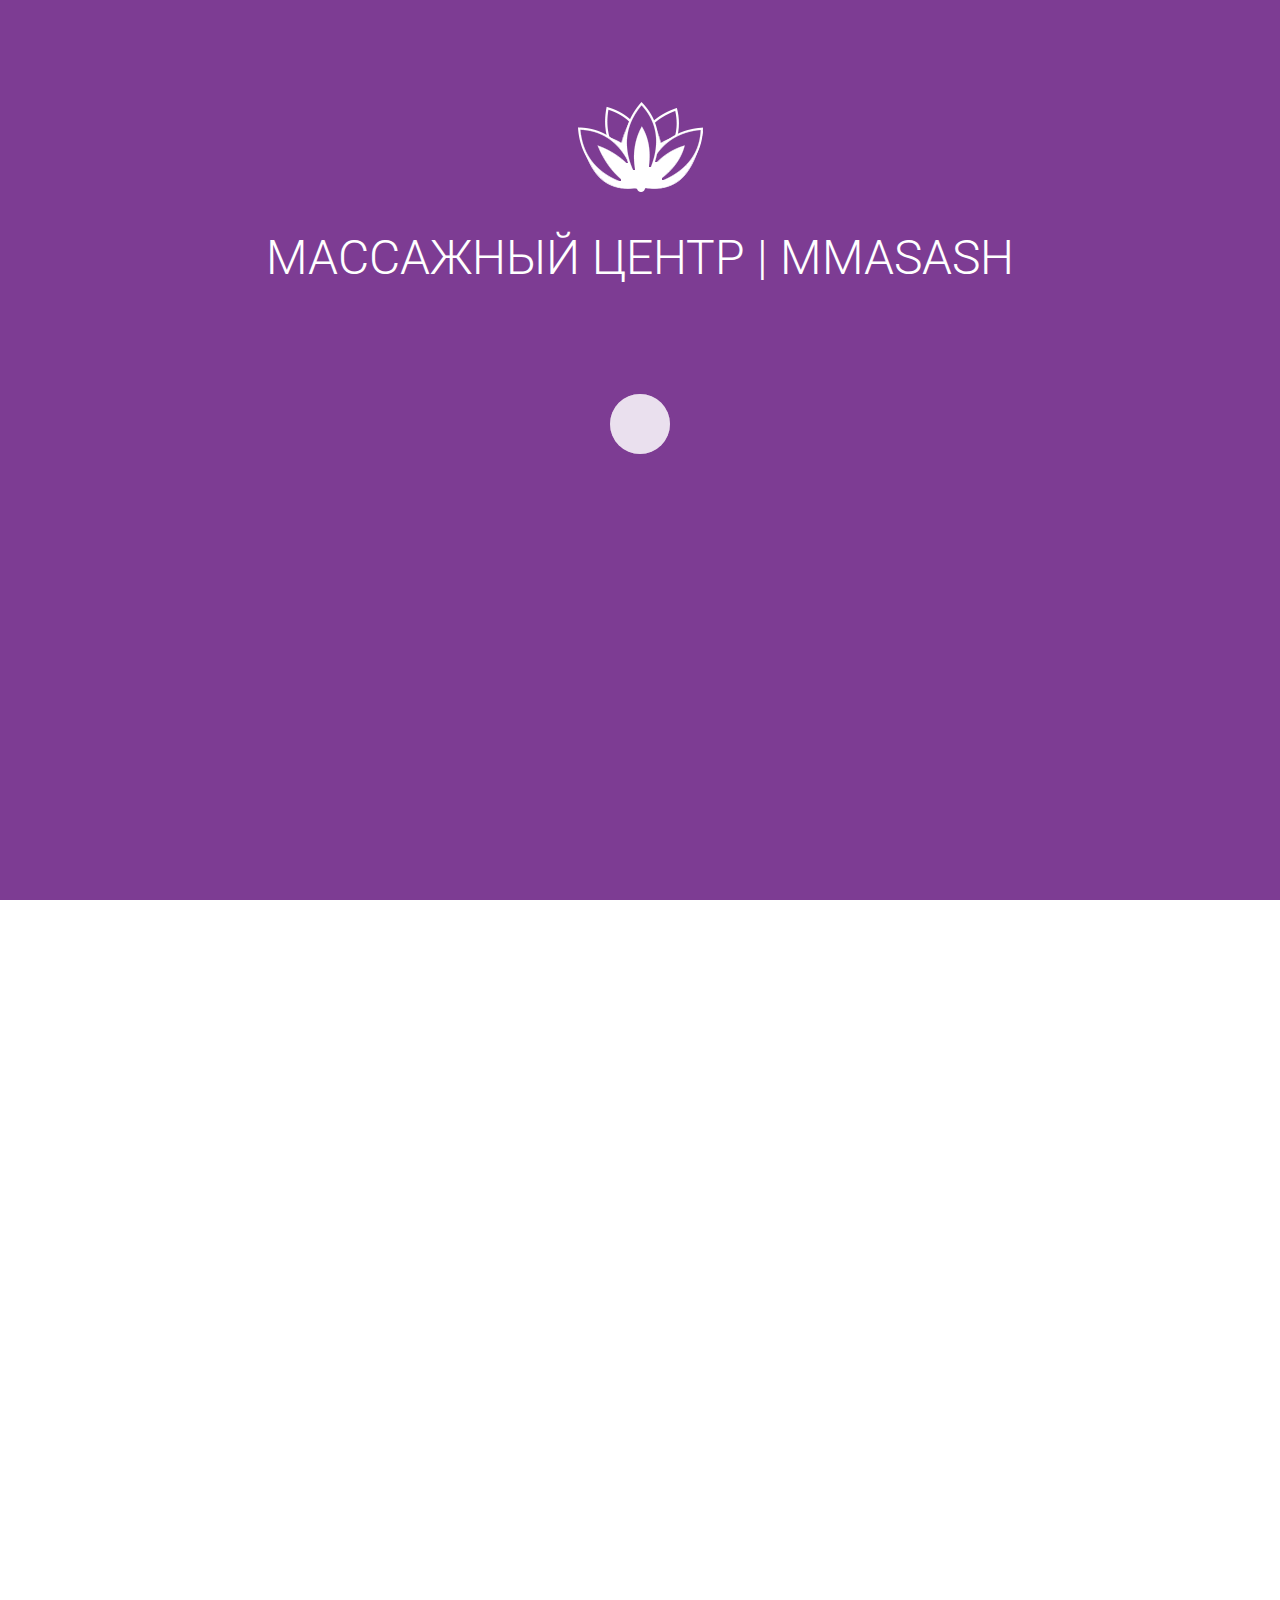
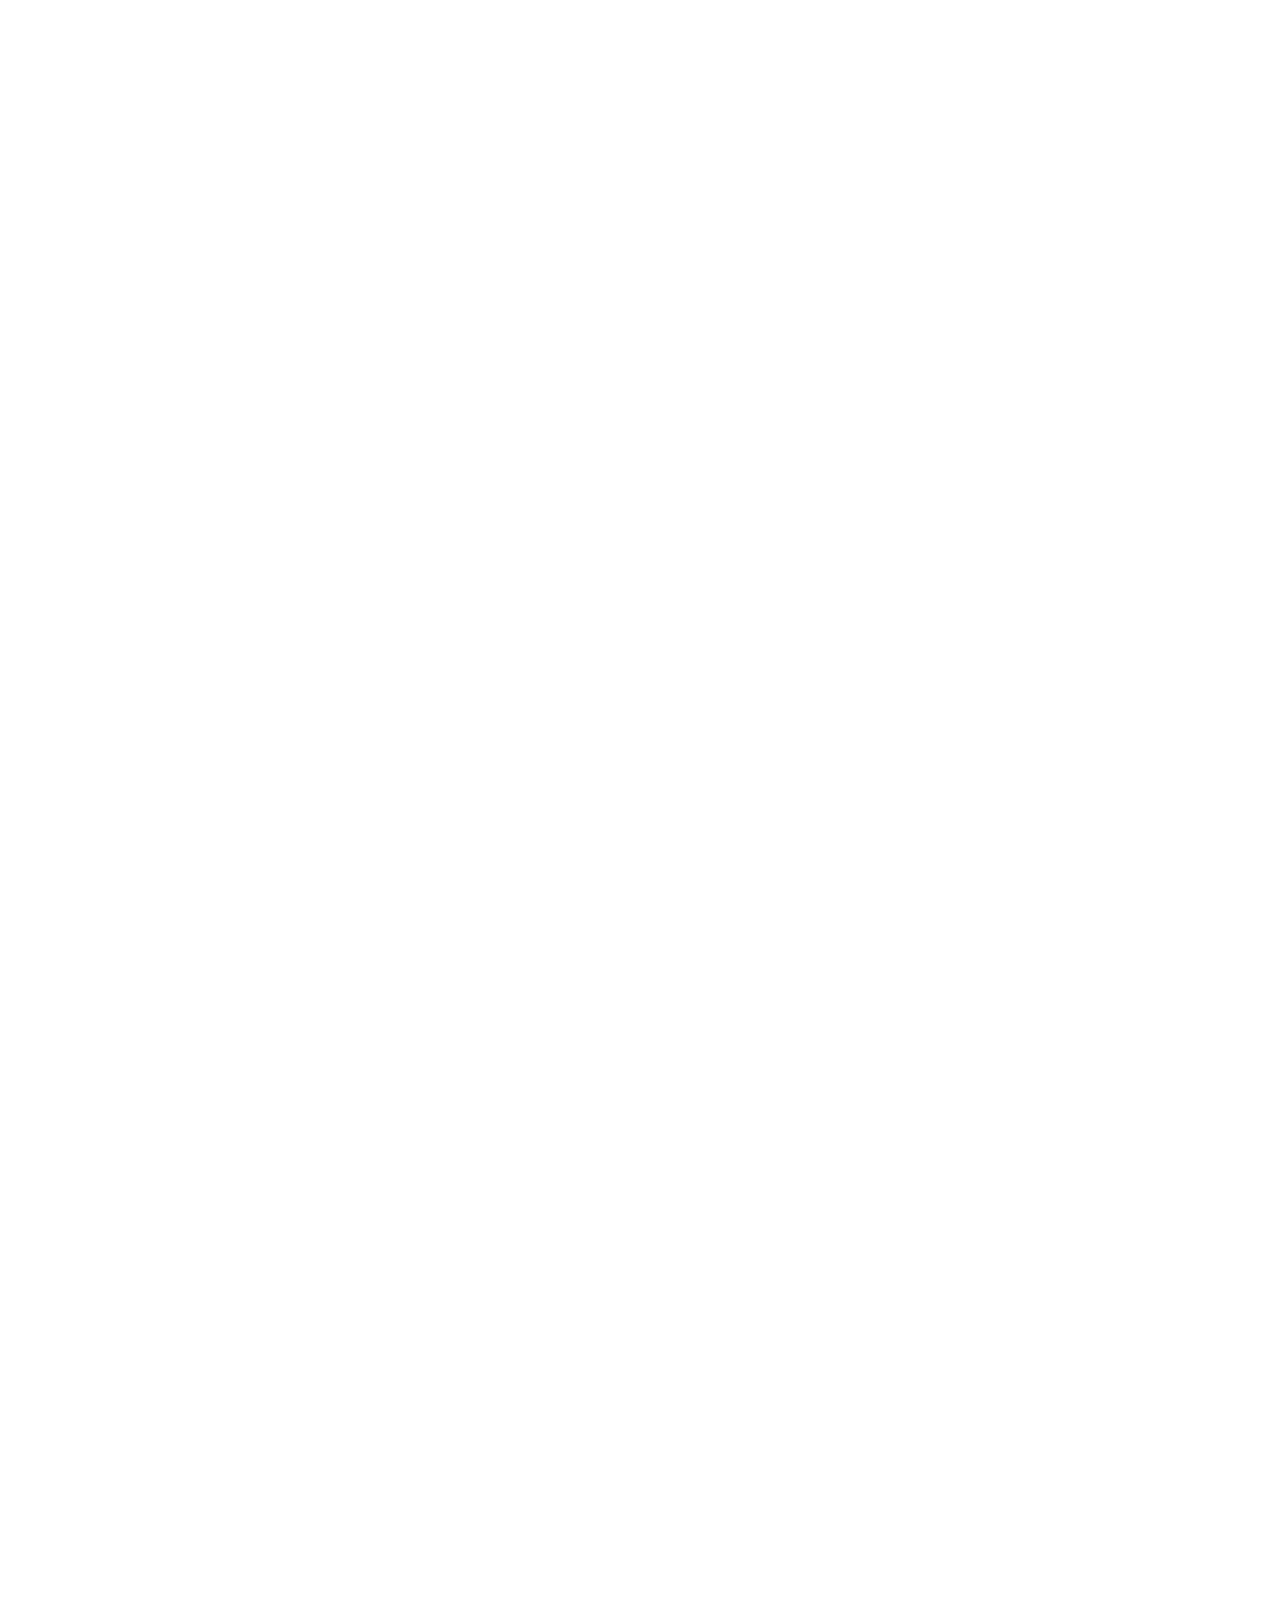
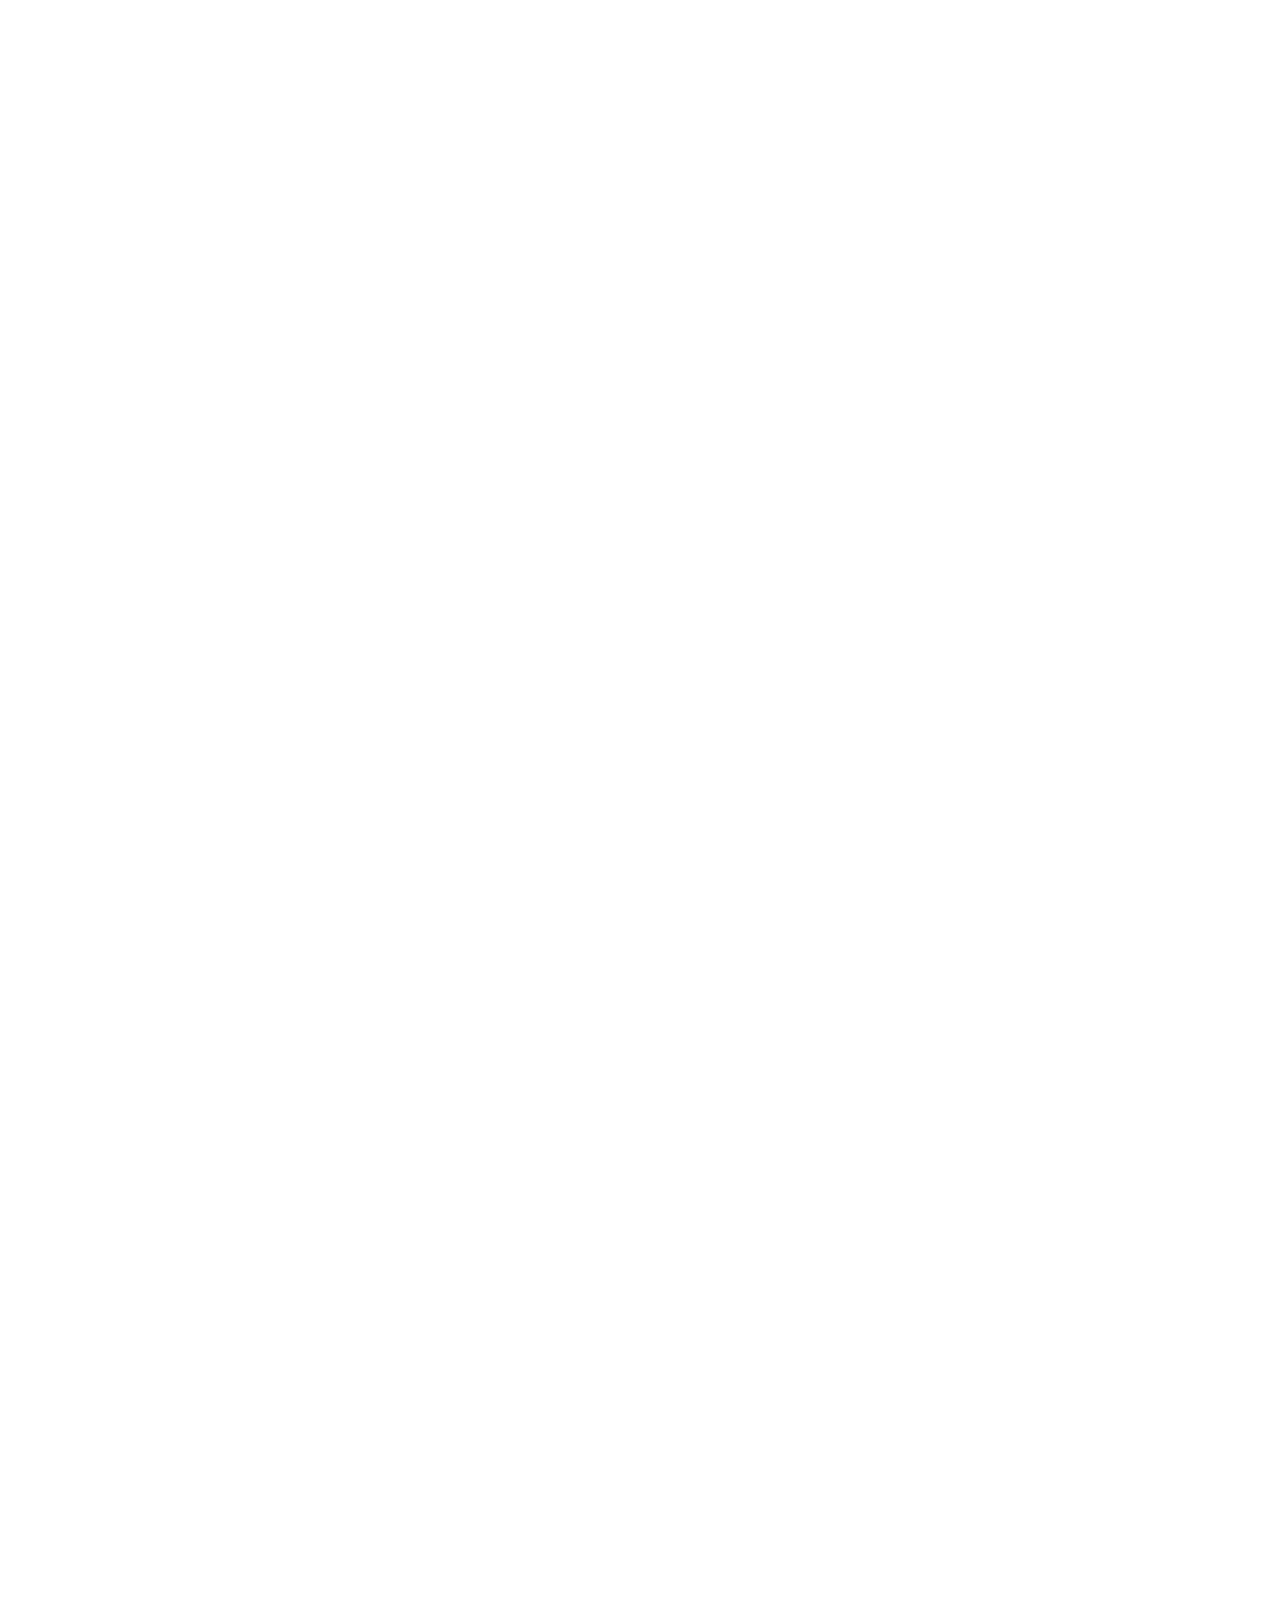
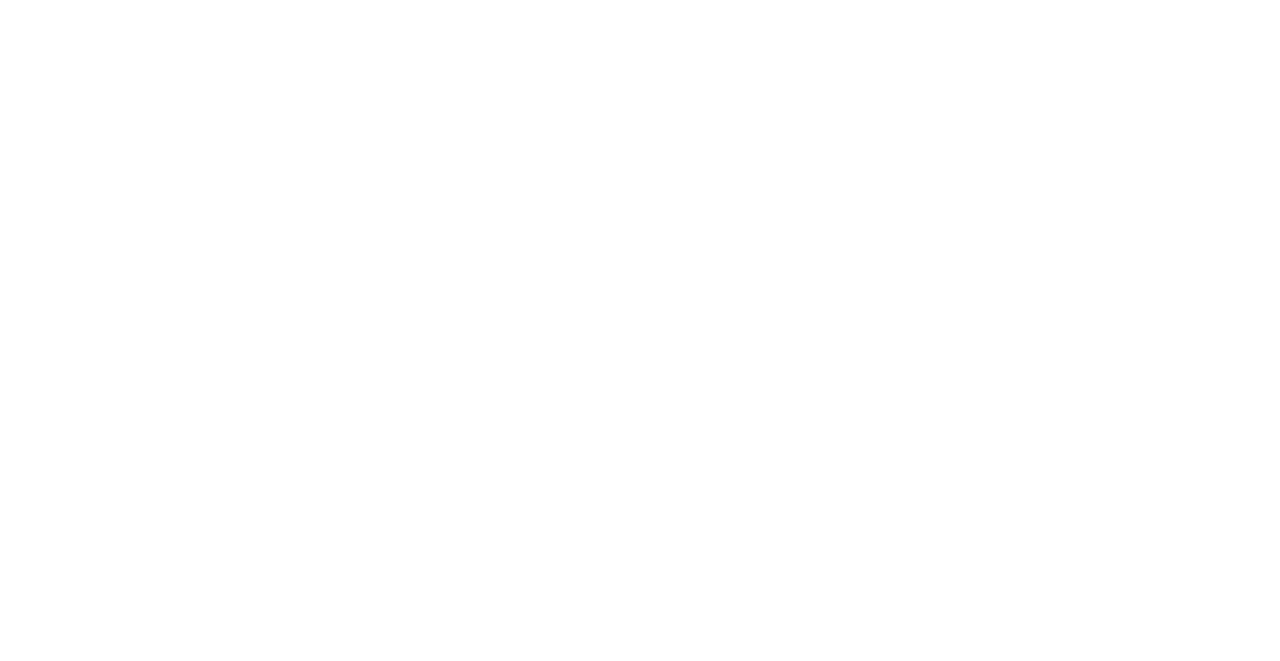
<file: index.html>
<!DOCTYPE html>
<html>
<head>
    <meta charset="utf-8">
    <meta http-equiv="X-UA-Compatible" content="IE=edge">
    <meta name="viewport" content="width=device-width, initial-scale=1">
    <title>Массажный центр | MMASASH</title>

    <!-- Bootstrap & Plugins-->
    <link rel="stylesheet" href="assets/bootstrap/css/bootstrap.min.css">
    <link rel="stylesheet" href="assets/fontawesome/css/font-awesome.min.css">
    <link rel="stylesheet" href="assets/animatecss/animate.min.css">
    <link rel="stylesheet" href="assets/bootstrap-datepicker/css/bootstrap-datepicker.min.css">
    <link rel="stylesheet" href="assets/animated-headlines/animated-headlines.css">

    <link href='http://fonts.googleapis.com/css?family=Roboto:400,300,300italic,400italic,500,700,700italic' rel='stylesheet' type='text/css'>

    <!-- Theme Style -->
    <link rel="stylesheet" href="css/styles.css">
    <!-- Available main styles: styles-coral.css, styles-mint.css -->

    <!-- HTML5 Shim and Respond.js IE8 support of HTML5 elements and media queries -->
    <!-- WARNING: Respond.js doesn't work if you view the page via file:// -->
    <!--[if lt IE 9]>
    <script src="https://oss.maxcdn.com/html5shiv/3.7.2/html5shiv.min.js"></script>
    <script src="https://oss.maxcdn.com/respond/1.4.2/respond.min.js"></script>
    <![endif]-->


    <!-- Fav and touch icons -->
    <link rel="apple-touch-icon-precomposed" sizes="144x144" href="img/ico/apple-touch-icon-144-precomposed.png">
    <link rel="apple-touch-icon-precomposed" sizes="114x114" href="img/ico/apple-touch-icon-114-precomposed.png">
    <link rel="apple-touch-icon-precomposed" sizes="72x72" href="img/ico/apple-touch-icon-72-precomposed.png">
    <link rel="apple-touch-icon-precomposed" href="img/ico/apple-touch-icon-57-precomposed.png">
    <link rel="shortcut icon" href="img/ico/favicon.png">
<style>
@font-face {
    font-family: Behrens Modern; /* Гарнитура шрифта */
    src: url(fonts/Behrens Modern.ttf); /* Путь к файлу со шрифтом */
	</style>
</head>
<body>

<!-- Preloader start -->
<div id="page-preloader" class="animated text-center">
    <img src="img/preloader-logo.png" alt="Wellnesscenter" class="logo-prelaoder"/>
    <h1 class="title-preloader">Массажный центр | MMASASH</h1>
    <div class="spinner">
        <div class="double-bounce1"></div>
        <div class="double-bounce2"></div>
    </div>
</div>
<!-- Preloader end -->

<!-- Navigation Top start -->
<nav class="navbar navbar-default navbar-fixed-top navbar-hidden navigation-top" id="navigation-top-1"
     role="navigation">
    <div class="container">
        <!-- Brand and toggle get grouped for better mobile display -->
        <div class="navbar-header">
            <button type="button" class="navbar-toggle collapsed" data-toggle="collapse"
                    data-target="#bs-example-navbar-collapse-1">
                <span class="sr-only">Toggle navigation</span>
                <span class="icon-bar"></span>
                <span class="icon-bar"></span>
                <span class="icon-bar"></span>
            </button>
            <!-- Logo start -->
            <a class="navbar-brand scroll-to" href="#home">
                <span class="va-helper"></span>
                <img src="img/nav-logo.png" alt="BasicGrid Wellness and Spa"/>
            </a>
            <!-- Logo end -->
        </div>

        <!-- Nav-Links start -->
        <div class="collapse navbar-collapse" id="bs-example-navbar-collapse-1">
            <ul class="nav navbar-nav navbar-right">
                <li class="active"><a href="#home" class="scroll-to">Главная</a></li>
                <li><a href="#our-service" class="scroll-to">Услуги</a></li>                <li><a href="#offers" class="scroll-to">Цены</a></li>
                <li><a href="#team" class="scroll-to">Массажист</a></li>
                <li><a href="#contact" class="scroll-to">Контакты</a></li>
            </ul>
        </div>
        <!-- Nav-Links end -->
    </div>
</nav>
<!-- Navigation Top end -->


<!-- Header Full Screen Img start -->
<section class="header-full-screen-img fullscreen no-border-top" id="home">
    <div class="container">
        <div class="row">
            <div class="col-md-12 text-center">
                <img class="logo" src="img/header-logo.png" alt="BasicGrid Wellness and Spa"/>
<font color="gold">
                <div class="cd-intro">
                <h1 class="cd-headline slide">Мы даем телу
				</font>
<font color="gold">
                    <!--Word Slider start-->
                    <span class="cd-words-">
                        <b class="is-visible">отдых</b>
                        <b>хорошее здоровье</b>
                        <b>счастье</b>
                    </span>
					</font>
                    <!--Word Slider end-->
                </h1>
                </div>

            </div>
        </div>
        <a class="scroll-down scroll-to" href="#our-service"><i class="fa fa-angle-down"></i></a>
    </div>
</section>
<!-- Header Full Screen Img end -->

<!-- Features Img start -->
<section class="features-img" id="our-service">
    <div class="container">

        <!--Feature Title start-->
        <div class="row wow fadeIn" data-wow-offset="200">
            <div class="col-md-12">
                <h2 class="text-center">
                    <small>Массаж</small>
                    <br/>
                    Массаж может заменить любое лекарство в мире , 
но все лекарства вместе не заменят действие массажа.
                </h2>
            </div>
        </div>
        <!--Feature Title end-->

        <div class="row">

            <!--Feature-1 start-->
            <div class="col-md-4 feature text-center wow fadeInLeft" data-wow-duration="2s" data-wow-offset="200">
                <div class="feature-img">
                    <img src="img/wellnes.jpg" alt="Feature Img" class="img-responsive"/>
                </div>
                <h3>Лечебный массаж спины + Ваккум-терапия</h3>

                <p>Вакуумный массаж – это направленное воздействие на тело для достижения косметического и терапевтического эффекта. Он прекрасно сочетается с другими видами массажа (классическим, антицеллюлитным). Процедура способствует устранению застойных явлений, улучшает кровообращение, лимфодренаж, кожное дыхание, способствует удалению токсинов.  Проводится с помощью специальных аппаратов или медицинских банок.</p>
            </div>
            <!--Feature-1 end-->

            <!--Feature-2 start-->
            <div class="col-md-4 feature text-center wow fadeIn" data-wow-duration="2s" data-wow-offset="200">
                <div class="feature-img">
                    <img src="img/beauty.jpg" alt="Feature Img" class="img-responsive"/>
                </div>
                <h3>Лечебный массаж спины + Медовая терапия</h3>

                <p>Мед обладает мощными противовоспалительными и разогревающими свойствами.</p>
            </div>
            <!--Feature-2 end-->

            <!--Feature-3 start-->
            <div class="col-md-4 feature text-center wow fadeInRight" data-wow-duration="2s" data-wow-offset="200">
                <div class="feature-img">
                    <img src="img/massage.jpg" alt="Feature Img" class="img-responsive"/>
                </div>
                <h3>Лечебный массаж спины - Классический</h3>

                <p>Классический массаж применяют  для укрепления здоровья, лечения и предупреждения очень многих заболеваний. Эта техника применяется для восстановления нормального состояния мышц, суставов, связок, ускорения регенерации поврежденных тканей.</p>
            </div>
            <!--Feature-3 end-->

        </div>
    </div>
</section>
<!-- Features Img end -->







<!-- Gallery start -->
<section class="gallery" data-wow-offset="100" id="gallery-1">
    <div class="container">
        <div class="row gallery-container wow fadeIn">

            <!--Gallery Item 1 start-->
            <div class="col-md-4">
                <div class="gallery-thumbnail-container">
                    <img class="img-responsive gallery-thumbnail" src="img/thumb.jpg" data-img="img/thumb.jpg" alt="Gallery Img">

                    <div class="gallery-thumbnail-overlay">
                        <div class="gallery-img-title">Рабочий кабинет</div>
                        <div class="gallery-img-subtitle"></div>
                    </div>
                </div>
            </div>
            <!--Gallery Item 1 end-->

            <!--Gallery Item 2 start-->
            <div class="col-md-4">
                <div class="gallery-thumbnail-container">
                    <img class="img-responsive gallery-thumbnail" src="img/thumb2.jpg" data-img="img/thumb2.jpg" alt="Gallery Img">

                    <div class="gallery-thumbnail-overlay">
                        <div class="gallery-img-title">Приложение к диплому</div>
                        <div class="gallery-img-subtitle">ИЛО №189</div>
                    </div>
                </div>
            </div>
            <!--Gallery Item 2 end-->

            <!--Gallery Item 3 start-->
            <div class="col-md-4">
                <div class="gallery-thumbnail-container">
                    <img class="img-responsive gallery-thumbnail" src="img/thumb3.jpg" data-img="img/thumb3.jpg" alt="Gallery Img">

                    <div class="gallery-thumbnail-overlay">
                        <div class="gallery-img-title">Диплом</div>
                        <div class="gallery-img-subtitle"></div>
                    </div>
                </div>
            </div>
            <!--Gallery Item 3 end-->

           

           <center> <!--Gallery Item 5 start-->
            <div class="col-md-4">
                <div class="gallery-thumbnail-container">
                    <img class="img-responsive gallery-thumbnail" src="img/thumb5.jpg" data-img="img/thumb5.jpg" alt="Gallery Img">

                    <div class="gallery-thumbnail-overlay">
                        <div class="gallery-img-title">Сертификат</div>
                        <div class="gallery-img-subtitle"></div>
                    </div>
                </div>
            </div>
            <!--Gallery Item 5 end-->
			</center>

           

        </div>

        <!-- Gallery Modal start -->
        <div class="modal fade" id="galleryModal" tabindex="-1" role="dialog" aria-labelledby="galleryModalLabel"
             aria-hidden="true">
            <div class="modal-dialog">
                <div class="modal-content">
                    <div class="modal-nav">
                        <div class="title pull-left"><!-- title via js --></div>
                        <button type="button" class="close pull-right" data-dismiss="modal"><span
                                aria-hidden="true">&times;</span><span class="sr-only">Close</span></button>
                    </div>
                    <div class="modal-body" id="galleryModalLabel">
                        <!-- img via js -->
                    </div>
                </div>
            </div>
        </div>
        <!-- Gallery Modal end -->

    </div>
</section>
<!-- Gallery end -->

<!-- Pricing Table start -->
<section class="pricing-table wow fadeIn" data-wow-offset="100" id="offers">
    <div class="container">

        <div class="row">
            <div class="col-md-12">
                <h2 class="text-center">Цены:</h2>
            </div>
        </div>

        <div class="row pricing-table-container">
            <div class="">

                <!-- Offer 1 start -->
                <div class="col-md-3 pricing-table-offer">
                    <div class="offer-title">
                        Классичиский массаж
                    </div>
                    <div class="offer-price">
                        <span class="currency">Р</span>
                        <span class="price">2500</span>
                        <span class="duration"></span>
                    </div>
             
                    <div class="offer-action">
                    </div>
                </div>
                <!-- Offer 1 end -->

                <!-- Offer 2 start -->
                <div class="col-md-3 pricing-table-offer highlight">
                    <div class="offer-title">
                        Лечебный массаж всего тела
                    </div>
                    <div class="offer-price">
                        <span class="currency">Р</span>
                        <span class="price">4000</span>
                        <span class="duration"></span>
                    </div>

     
                    <div class="offer-action">
                    </div>
                </div>
                <!-- Offer 2 end -->

                <!-- Offer 3 start -->
                <div class="col-md-3 pricing-table-offer">
                    <div class="offer-title">
                        Массаж и медовая терапия 
                    </div>
                    <div class="offer-price">
                        <span class="currency">Р</span>
                        <span class="price">3000</span>
                    </div>
                   
                    <div class="offer-action">
                    </div>
                </div>
                <!-- Offer 3 end -->

                <!-- Offer 4 start -->
                <div class="col-md-3 pricing-table-offer">
                    <div class="offer-title">
                        Лечебно антицеллюлитный массаж
                    </div>
                    <div class="offer-price">
                        <span class="currency">Р</span>
                        <span class="price">3000</span>
                    </div>
                   
                    <div class="offer-action">
                    </div>
                </div>
                <!-- Offer 4 end -->

            </div>
        </div>
        
        
    </div>
</section>
<!-- Pricing Table end -->


<!-- Reviews Info start -->
<section class="review-slider wow fadeIn" data-wow-offset="100" id="review-slider-1">
    <div class="container">
        <div class="row">
            <div class="col-md-10 col-md-offset-1">


                <div id="carousel-example-generic" class="carousel slide" data-ride="carousel">

                    <!-- Wrapper for slides -->
                    <div class="carousel-inner" role="listbox">

                        <!--Review Item 1 start-->
                        <div class="item active">
                            <div class="reviews-image">
                                <img src="img/perss.jpg" alt="Review Person"/>
                            </div>
                            <p class="reviews-author">Ульяна
                                <small>
                                    <i class="fa fa-map-marker"></i> Россия,Москва
                                    <span class="reviews-author-rating">
                                        <i class="fa fa-star"></i>
                                        <i class="fa fa-star"></i>
                                        <i class="fa fa-star"></i>
                                        <i class="fa fa-star"></i>
                                        <i class="fa fa-star"></i>
                                    </span>
                                </small>
                            </p>
							Сегодня сделала свой 3 массаж у Оксаны, .
Было страшно и боязно,БЫЛИ разные сомнения.
ОКСАНА произвела на меня очень хорошее впечатление и как человек и как специалист.
Очень мягкпя внимательная, интеллигентна.
Массаж профессиональный, качественный. Я делала лечебный оздоровительный массаж. Очень понравилось качество.
Всем рекомендую. Оксану Николаевну.
                            <p class="reviews-content"></p>
                        </div>
                        <!--Review Item 1 end-->

                        <!--Review Item 2 start-->
                        <div class="item">
                            <div class="reviews-image">
                                <img src="img/perss2.jpg" alt="Review Person"/>
                            </div>
                            <p class="reviews-author">Максим Николаевич
                                <small>
                                    <i class="fa fa-map-marker"></i> Россия,Москва
                                    <span class="reviews-author-rating">
                                        <i class="fa fa-star"></i>
                                        <i class="fa fa-star"></i>
                                        <i class="fa fa-star"></i>
                                        <i class="fa fa-star"></i>
                                        <i class="fa fa-star"></i>
                                    </span>
                                </small>
                            </p>
							Оксана замечательная массажистка! Она приезжала ко мне на дом со своим чудесный массажным столом, и волшебными банками. Уже договорился на следующий сеанс, для себя и жены. отмассажировала класно даже супруга позавидовала. Оксана опытный мастер и профессионал, и в плюс ко всему - очаровательная и очень приветливая женщина .Большое СПАСИБО.

                            <p class="reviews-content"></p>
                        </div>
                        <!--Review Item 2 end-->

                        <!--Review Item 3 start-->
                        <div class="item">
                            <div class="reviews-image">
                                <img src="img/perss3.jpg" alt="Review Person"/>
                            </div>
                            <p class="reviews-author">Оля Павлова
                                <small>
                                    <i class="fa fa-map-marker"></i> Россия,Москва
                                    <span class="reviews-author-rating">
                                        <i class="fa fa-star"></i>
                                        <i class="fa fa-star"></i>
                                        <i class="fa fa-star"></i>
                                        <i class="fa fa-star"></i>
                                        <i class="fa fa-star"></i>
                                    </span>
                                </small>
                            </p>
                            <p class="reviews-content">Самый лучший массаж которые мне кто либо делал. Спасибо большое!! 
							Все боли прошли. Хороший результат!</p>
                        </div>
                        <!--Review Item 3 end-->

                    </div>

                    <!-- Indicators -->
                    <ol class="carousel-indicators">
                        <li data-target="#carousel-example-generic" data-slide-to="0" class="active"></li>
                        <li data-target="#carousel-example-generic" data-slide-to="1"></li>
                        <li data-target="#carousel-example-generic" data-slide-to="2"></li>
                    </ol>
                </div>
            </div>
        </div>
    </div>
</section>
<!-- Reviews Info end -->





<!-- About Us Large start -->
<section class="about-us-large wow fadeIn" data-wow-offset="100" id="team">
    <div class="container">
        <div class="col-md-12">
            <h2 class="text-center">Массажистка</h2>
        </div>
        <div class="row">

  

            <!--Person 2 start-->
            <div class="col-md-4 person">
                <div class="person-img text-center">
                    <img src="img/expert.jpg" alt="Person Img" class="img-responsive"/>
                    <div class="person-img-background"></div>
                </div>
                <h2>Оксана Карасева Николаевна</h2>

                <h3>Запись на прием по телефону | +7(903)542-66-26</h3>
				<h3>Дополнительный | +7(903)274-72-85</h3>

                <ul class="person-socialmedia">
                    <li><a href="https://www.facebook.com/ksjusha.karaseva"><i class="fa fa-facebook"></i></a></li>
					                    <li><a href="https://vk.com/id183080632"><i class="fa fa-vk"></i></a></li>

                </ul>
            </div>
            <!--Person 2 end-->

           

        </div>
    </div>
</section>
<!-- About Us Large end -->




<!-- Contact Gmap start -->
<section class="contact-form-gmap wow fadeIn" data-wow-offset="100" id="contact">
    <div class="container">
        <div class="row">
            <div class="col-md-12">
                <h2>Адрес и контакты</h2>
            </div>
        </div>

        <div class="row">
            <div class="contact-info">
                <div class="col-md-6">
                    <div class="address-icon">
                        <i class="fa fa-map-marker"></i>
                    </div>
                    <p>Адрес: Станция метро Шаболовская\Тульская - 15 минут от метро. Возможен выезд на дом со своим столом.</a></p>
                </div>

                <div class="col-md-6">
                    <div class="phone-icon">
                        <i class="fa fa-phone"></i>
                    </div>
                    <p>Контакты: Почта: ksjusha.karaseva@mail.ru тел. +7(903)274-72-85</a></p>
                </div>
                <div class="clearfix"></div>
            </div>
        </div>




<!-- Footer Simple start -->
<footer class="footer-simple wow fadeIn" id="footer-simple-1">
    <div class="container">
        <div class="row">
            <div class="col-md-8"><p>©2018 Design by @dark_ange1s, All Rights Reserved</p></div>
            <div class="col-md-4">
                <ul class="social-media">
                </ul>
            </div>
        </div>
    </div>
</footer>
<!-- Footer Simple end -->


<a href="#home" class="scroll-to scroll-up-btn hidden-xs"><i class="fa fa-angle-up"></i></a>


<!-- Appointment Modal Start -->
<div class="modal fade" id="appointmentModal" tabindex="-1" role="dialog" aria-labelledby="appointmentModalLabel" aria-hidden="true" data-backdrop="static">
    <div class="modal-dialog">
        <div class="modal-content">
            <form action="#" method="post" id="appointment-form" name="appointment-form">
                <input type="hidden" name="action" value="send_appointment_form"/>

                <!-- Modal header start -->
                <div class="modal-header">
                    <button type="button" class="close" data-dismiss="modal" aria-hidden="true">&times;</button>
                    <h4 class="modal-title" id="appointmentModalLabel">Request an Appointment</h4>
                </div>
                <!-- Modal header end -->

                <!-- Modal body start -->
                <div class="modal-body">
                    <!-- Appointment Info start -->
                    <div class="info-box">
                        <h3><i class="fa fa-info-circle"></i> Upon completing this booking, you will receive a booking confirmation!</h3>
                    </div>
                    <!-- Appointment Info end -->


                    <!-- Appointment Service and Date start -->
                    <div class="service-and-date">
                        <div class="alert hidden" id="appointment-form-msg"></div>
                        <h2>Service and Date</h2>
                        <div class="service-select">
                            <div class="input-group">
                                <select name="appointment-service" id="appointment-service" class="form-control">
                                    <option value="">Please select your Service</option>
                                    <option value="Oil Massage">Oil Massage ($59.00)</option>
                                    <option value="Relax Day">Relax Day ($199.00)</option>
                                    <option value="Spa & Beauty">Spa & Beauty ($299.00)</option>
                                    <option value="Relax Day (for Two)">Relax Day (for Two $399.00)</option>
                                </select>
                            </div>
                        </div>
                        <div class="date-select">
                            <div class="input-group">
                                <span class="input-group-addon" id="appointment-date"><i class="fa fa-calendar"></i></span>
                                <input type="text" class="form-control datepicker" name="appointment-date" placeholder="Date: mm/dd/yyyy" aria-describedby="appointment-date">
                            </div>
                        </div>
                        <div class="time-select">
                            <div class="input-group">
                                <span class="input-group-addon" id="appointment-time"><i class="fa fa-clock-o"></i></span>
                                <select name="appointment-time" class="form-control" aria-describedby="appointment-time">
                                    <option value="">Please select your Time</option>
                                    <option value="12:00 AM">12:00 AM</option>
                                    <option value="12:30 AM">12:30 AM</option>
                                    <option value="01:00 AM">01:00 AM</option>
                                    <option value="01:30 AM">01:30 AM</option>
                                    <option value="02:00 AM">02:00 AM</option>
                                    <option value="02:30 AM">02:30 AM</option>
                                    <option value="03:00 AM">03:00 AM</option>
                                    <option value="03:30 AM">03:30 AM</option>
                                    <option value="04:00 AM">04:00 AM</option>
                                    <option value="04:30 AM">04:30 AM</option>
                                    <option value="05:00 AM">05:00 AM</option>
                                    <option value="05:30 AM">05:30 AM</option>
                                    <option value="06:00 AM">06:00 AM</option>
                                    <option value="06:30 AM">06:30 AM</option>
                                    <option value="07:00 AM">07:00 AM</option>
                                    <option value="07:30 AM">07:30 AM</option>
                                    <option value="08:00 AM">08:00 AM</option>
                                    <option value="08:30 AM">08:30 AM</option>
                                    <option value="09:00 AM">09:00 AM</option>
                                    <option value="09:30 AM">09:30 AM</option>
                                    <option value="10:00 AM">10:00 AM</option>
                                    <option value="10:30 AM">10:30 AM</option>
                                    <option value="11:00 AM">11:00 AM</option>
                                    <option value="11:30 AM">11:30 AM</option>
                                    <option value="12:00 PM">12:00 PM</option>
                                    <option value="12:30 PM">12:30 PM</option>
                                    <option value="01:00 PM">01:00 PM</option>
                                    <option value="01:30 PM">01:30 PM</option>
                                    <option value="02:00 PM">02:00 PM</option>
                                    <option value="02:30 PM">02:30 PM</option>
                                    <option value="03:00 PM">03:00 PM</option>
                                    <option value="03:30 PM">03:30 PM</option>
                                    <option value="04:00 PM">04:00 PM</option>
                                    <option value="04:30 PM">04:30 PM</option>
                                    <option value="05:00 PM">05:00 PM</option>
                                    <option value="05:30 PM">05:30 PM</option>
                                    <option value="06:00 PM">06:00 PM</option>
                                    <option value="06:30 PM">06:30 PM</option>
                                    <option value="07:00 PM">07:00 PM</option>
                                    <option value="07:30 PM">07:30 PM</option>
                                    <option value="08:00 PM">08:00 PM</option>
                                    <option value="08:30 PM">08:30 PM</option>
                                    <option value="09:00 PM">09:00 PM</option>
                                    <option value="09:30 PM">09:30 PM</option>
                                    <option value="10:00 PM">10:00 PM</option>
                                    <option value="10:30 PM">10:30 PM</option>
                                    <option value="11:00 PM">11:00 PM</option>
                                    <option value="11:30 PM">11:30 PM</option>
                                </select>
                            </div>
                        </div>
                        <div class="clearfix"></div>
                    </div>
                    <!-- Appointment Service and Date end -->

                    <hr/>

                    <!-- Appointment Personal Information start -->
                    <div class="personal-information">
                        <h2>Personal Information</h2>
                        <div class="form-group first-name-group">
                            <label for="first-name">First Name</label>
                            <input type="text" name="first-name" class="form-control" id="first-name" placeholder="Enter your first name">
                        </div>
                        <div class="form-group last-name-group">
                            <label for="last-name">Last Name</label>
                            <input type="text" name="last-name" class="form-control" id="last-name" placeholder="Enter your last name">
                        </div>
                        <div class="clearfix"></div>
                        <div class="form-group address-group">
                            <label for="address">Address</label>
                            <input type="text" name="address" class="form-control" id="address" placeholder="Enter your address">
                        </div>
                        <div class="clearfix"></div>
                        <div class="form-group zip-code-group">
                            <label for="zip-code">Zip Code</label>
                            <input type="text" name="zip-code" class="form-control" id="zip-code" placeholder="Enter your zip-code">
                        </div>
                        <div class="form-group city-group">
                            <label for="city">City</label>
                            <input type="text" name="city" class="form-control" id="city" placeholder="Enter your city">
                        </div>
                        <div class="clearfix"></div>
                        <div class="form-group phone-group">
                            <label for="phone">Phone</label>
                            <input type="text" name="phone" class="form-control" id="phone" placeholder="Enter your phone no.">
                        </div>
                        <div class="form-group email-group">
                            <label for="email">Email</label>
                            <input type="text" name="email" class="form-control" id="email" placeholder="Enter your email">
                        </div>
                        <div class="clearfix"></div>
                        <div class="newsletter-checkbox">
                            <input type="checkbox" id="newsletter-cb" name="newsletter" value="Yes, Please send me latest news and updates!">
                            <label for="newsletter-cb">Please send me latest news and updates!</label>
                        </div>
                    </div>
                    <!-- Appointment Personal Information end -->

                </div>
                <!-- Modal body end -->

                <!-- Modal footer start -->
                <div class="modal-footer">
                  <span class="btn-border btn-gray">
                    <button type="button" class="btn btn-default" data-dismiss="modal">Cancel</button>
                  </span>
                  <span class="btn-border btn-yellow">
                    <button type="submit" class="btn btn-submit btn-primary btn-success">Submit Booking</button>
                  </span>
                </div>
                <!-- Modal footer end -->

            </form>
        </div>
    </div>
</div>
<!-- Appointment Modal end -->


<!-- jQuery (necessary for Bootstrap's JavaScript plugins) -->
<script src="assets/jquery/jquery-1.11.3.min.js"></script>
<!-- Include all compiled plugins (below), or include individual files as needed -->

<!-- Google Maps Api -->
<script style="" type="text/javascript" src="http://maps.google.com/maps/api/js"></script>

<script src="assets/bootstrap/js/bootstrap.min.js"></script>
<script src="assets/bootstrap-datepicker/js/bootstrap-datepicker.min.js"></script>


<!--[if !(gte IE 8)]><!-->
<script src="assets/wow/wow.min.js"></script>
<script>
    "use strict";
    // Initialize WOW
    //-------------------------------------------------------------
    new WOW({mobile: false}).init();
    </script>
<!--<![endif]-->

<script src="js/animated-headlines.js"></script>
<script src="js/custom.js"></script>




</body>
</html>
</file>
<file: css/styles.css>
/* TABLE OF CONTENTS

    Author: themeinjection
    Template: Wellnesscenter (Landing Page)
    Version: 1.0
    URL: http://themeforest.net/user/themeinjection

	1. Default Configs
    2. Preloader
    3. Form Elements
    4. Buttons
    6. Scroll Up Btn
    7. Labels
    8. Tooltip
    9. Section
    10. Navigation Top
    11. Header Full Screen Img
    12. Features Img
    13. Newsletter Simple
    14. Content Img Left
    15. Content Img Right
    16. Product Info
    17. Tab Content
    18. Gallery
    19. Pricing Table
    20. Review Slider
    21. Partners
    22. About Us Large
    23. Call To Action
    24. Contact Gmap
    25. Footer Simple
    26. Appointment Modal
    27. Breakpoints / Media Queries
    28. Change default Nav Breakpoint

*/
/* 1. Default Configs
--------------------------------------------*/
::selection {
  background: #7d3c93;
  color: #ffffff;
}
::-moz-selection {
  background: #7d3c93;
  color: #ffffff;
}
html {
  height: 100%;
}
body {
  font-family: 'Roboto', sans-serif;
  line-height: 150%;
  font-size: 16px;
  height: 100%;
  font-weight: 300;
}
#page {
  height: 100%;
}
h1,
h2,
h3,
h4,
h5,
h6 {
  line-height: 150%;
  color: #575756;
}
a {
  color: #7d3c93;
}
a:hover {
  color: #7d3c93;
}
a:active {
  color: #7d3c93;
}
a:visited {
  color: #7d3c93;
}
p {
  margin: 0 0 5% 0;
  color: #575756;
}
.img-responsive {
  display: inline-block;
}
/* 2. Preloader
--------------------------------------------*/
#page-preloader {
  background-color: #7d3c93;
  position: absolute;
  width: 100%;
  height: 100%;
  z-index: 9999;
  padding-top: 8%;
}
#page-preloader .logo-prelaoder {
  margin-bottom: 30px;
}
#page-preloader h1 {
  font-size: 48px;
  font-weight: 300;
  margin: 0;
  text-transform: uppercase;
  color: #ffffff;
}
.spinner {
  width: 60px;
  height: 60px;
  position: relative;
  margin: 100px auto;
}
.double-bounce1,
.double-bounce2 {
  width: 100%;
  height: 100%;
  border-radius: 50%;
  background-color: #fff;
  opacity: 0.6;
  position: absolute;
  top: 0;
  left: 0;
  -webkit-animation: bounce 2s infinite ease-in-out;
  animation: bounce 2s infinite ease-in-out;
}
.double-bounce2 {
  -webkit-animation-delay: -1s;
  animation-delay: -1s;
}
@-webkit-keyframes bounce {
  0%,
  100% {
    -webkit-transform: scale(0);
  }
  50% {
    -webkit-transform: scale(1);
  }
}
@keyframes bounce {
  0%,
  100% {
    transform: scale(0);
    -webkit-transform: scale(0);
  }
  50% {
    transform: scale(1);
    -webkit-transform: scale(1);
  }
}
/* 3. Form Elements
--------------------------------------------*/
.form-control {
  height: 47px;
  padding: 6px 12px;
  font-size: 14px;
  line-height: 1.42857143;
  color: #555;
  background-color: #e5e9ec;
  border: none;
  border-radius: 2px;
  box-shadow: none;
}
/* 4. Buttons
--------------------------------------------*/
.btn {
  font-weight: 500;
  border: none;
  -webkit-border-radius: 2px;
  -moz-border-radius: 2px;
  border-radius: 2px;
  -webkit-transition: all 0.2s ease-out;
  -moz-transition: all 0.2s ease-out;
  -o-transition: all 0.2s ease-out;
  transition: all 0.2s ease-out;
  padding: 11px 22px 10px 22px;
  font-size: 16px;
}
.btn i {
  margin-right: 5px;
}
.btn.btn-default {
  background-color: #b5bcc5;
  color: #ffffff;
}
.btn.btn-default:hover {
  background-color: #7c8898;
}
.btn.btn-success {
  background-color: #7d3c93;
  color: #ffffff;
}
.btn.btn-success:hover {
  background-color: #9d62af;
}
.btn.btn-lg {
  font-size: 20px;
  padding: 15px 23px 13px 23px;
}
.btn.navbar-btn {
  margin: 4px 4px 4px 20px;
}
.btn.navbar-btn::before {
  content: '';
  position: absolute;
  top: 0;
  left: 0;
  width: 100%;
  height: 100%;
  border: 2px solid #7d3c93;
  z-index: -1;
  border-radius: inherit;
  opacity: 0;
  -webkit-transform: scale3d(0.6, 0.6, 1);
  transform: scale3d(0.6, 0.6, 1);
  -webkit-transition: -webkit-transform 0.3s, opacity 0.3s;
  transition: transform 0.3s, opacity 0.3s;
  -webkit-transition-timing-function: cubic-bezier(0.75, 0, 0.125, 1);
  transition-timing-function: cubic-bezier(0.75, 0, 0.125, 1);
}
.btn.navbar-btn:hover {
  background-color: #fff;
  color: #7d3c93 !important;
}
.btn.navbar-btn:hover::before {
  -webkit-transform: scale3d(1, 1, 1);
  transform: scale3d(1, 1, 1);
  opacity: 1;
}
.btn.btn-color1 {
  background-color: #7d3c93;
  color: #ffffff;
}
.btn.btn-color1:hover {
  background-color: #af70c5;
}
/* 6. Scroll Up Btn
--------------------------------------------*/
.scroll-up-btn {
  width: 50px;
  height: 50px;
  border: 2px solid #ffffff;
  -webkit-border-radius: 25px;
  -moz-border-radius: 25px;
  border-radius: 25px;
  position: fixed;
  bottom: 44px;
  right: 64px;
  display: none;
  background-color: #e5d8e9;
  text-align: center;
  line-height: 46px;
  font-size: 24px;
}
.scroll-up-btn i {
  color: #ffffff;
}
/* 7. Labels
--------------------------------------------*/
.label {
  -webkit-border-radius: 2px;
  -moz-border-radius: 2px;
  border-radius: 2px;
  font-size: 80%;
  font-weight: 400;
}
.label-default {
  background-color: #7d3c93;
}
/* 8. Tooltip
--------------------------------------------*/
.tooltip .tooltip-inner {
  background-color: #7d3c93;
  padding: 5px 10px;
  font-size: 18px;
}
.tooltip.top .tooltip-arrow {
  border-top-color: #7d3c93 !important;
}
.tooltip.left .tooltip-arrow {
  border-left-color: #7d3c93 !important;
}
.tooltip.right .tooltip-arrow {
  border-right-color: #7d3c93 !important;
}
.tooltip.bottom .tooltip-arrow {
  border-bottom-color: #7d3c93 !important;
}
.my-tooltip {
  border-bottom: 1px dotted #7d3c93;
  color: #7d3c93;
}
/* 9. Section
--------------------------------------------*/
section {
  padding: 85px 0;
  background-color: #ffffff;
}
/* 10. Navigation Top
--------------------------------------------*/
.navigation-top {
  background-color: #fff;
  font-size: 14px;
  font-weight: 500;
  text-transform: uppercase;
  -webkit-box-shadow: 0 0px 1px rgba(0, 0, 0, 0.1);
  -moz-box-shadow: 0 0px 1px rgba(0, 0, 0, 0.1);
  box-shadow: 0 0px 1px rgba(0, 0, 0, 0.1);
  padding: 15px 0 17px 0;
  margin-bottom: 0;
  border-radius: 0;
  border-left: none;
  border-right: none;
}
.navigation-top .navbar-brand {
  margin-left: 0px !important;
  padding: 0;
  height: 54px;
  white-space: nowrap;
}
.navigation-top .navbar-brand .va-helper {
  display: inline-block;
  height: 100%;
  vertical-align: middle;
}
.navigation-top .navbar-brand img {
  vertical-align: middle;
  max-height: 54px;
  display: inline-block;
}
.navigation-top .navbar-nav {
  margin: 4px 0 0 0;
}
.navigation-top .navbar-nav li {
  margin: 0;
}
.navigation-top .navbar-nav li a {
  color: #575756;
  padding: 12px 12px 9px 12px;
  margin: 4px;
}
.navigation-top .navbar-nav li a:hover {
  color: #7d3c93;
}
.navigation-top .navbar-nav li a.btn {
  color: #ffffff;
  font-size: 14px;
  padding: 9px 12px 7px 12px;
  margin-top: 7px;
  margin-left: 15px;
}
.navigation-top .navbar-nav li:last-of-type .btn {
  margin-right: 0;
}
.navigation-top.navbar-hidden {
  display: none;
}
/* 11. Header Full Screen Img
--------------------------------------------*/
.header-full-screen-img {
  background: #cccccc url('../img/header-background.jpg') 27% center;
  background-repeat: no-repeat;
  -webkit-background-size: cover;
  -moz-background-size: cover;
  -o-background-size: cover;
  background-size: cover;
  padding-top: 8%;
}
.header-full-screen-img .logo {
  margin-bottom: 30px;
}
.header-full-screen-img h1 {
  font-size: 48px;
  font-weight: 300;
  margin: 0;
  text-transform: uppercase;
  color: #7d3c93;
}
.header-full-screen-img h1 b {
  font-weight: 300;
}
.header-full-screen-img p {
  margin-top: 10px;
  font-size: 24px;
  font-weight: 300;
}
.header-full-screen-img .scroll-down {
  border: 3px solid #ffffff;
  width: 74px;
  height: 74px;
  display: inline-block;
  margin-left: -37px;
  -webkit-border-radius: 74px;
  -moz-border-radius: 74px;
  border-radius: 74px;
  font-size: 48px;
  color: #ffffff;
  text-align: center;
  vertical-align: middle;
  line-height: 74px;
  position: absolute;
  bottom: 30px;
  left: 50%;
}
.header-full-screen-img .scroll-down i {
  line-height: inherit;
}
.fullscreen {
  width: 100%;
  min-height: 100%;
}
.not-fullscreen,
.fullscreen.not-overflow {
  height: 100%;
  overflow: hidden;
}
/* 12. Features Img
--------------------------------------------*/
.features-img {
  padding-top: 65px;
  overflow: hidden;
}
.features-img h2 {
  font-size: 48px;
  padding: 0;
  margin: 0 0 80px 0;
  font-weight: 300;
  line-height: 1.2;
}
.features-img h2 small {
  font-size: 37%;
  color: #7d3c93;
  text-transform: uppercase;
  font-weight: 300;
}
.features-img .feature-img {
  padding-bottom: 2px;
  border-bottom: 6px solid #cea7db;
}
.features-img h3 {
  font-size: 30px;
  font-weight: 300;
  margin-top: 25px;
  margin-bottom: 20px;
  color: #7d3c93;
}
.features-img p {
  margin-bottom: 0px;
}
/* 13. Newsletter Simple
--------------------------------------------*/
.newsletter-simple {
  background: #804595 url('../img/newsletter-background.jpg') no-repeat center fixed;
  background-size: cover;
}
.newsletter-simple .newsletter-call-out {
  display: inline-block;
  margin-top: 1px;
}
.newsletter-simple .newsletter-call-out i {
  font-size: 70px;
  float: left;
  margin-top: -9px;
  color: #ffffff;
}
.newsletter-simple .newsletter-call-out h2 {
  font-size: 30px;
  margin: -7px 0px -2px 90px;
  color: #ffffff;
  font-weight: bold;
}
.newsletter-simple .newsletter-call-out p {
  font-size: 18px;
  margin: 0 0 0 90px;
  color: #ffffff;
  text-transform: uppercase;
}
.newsletter-simple form .newsletter-email {
  font-size: 18px;
  height: 62px;
  border: none;
  -webkit-border-radius: 31px;
  -moz-border-radius: 31px;
  border-radius: 31px;
  padding-left: 18px;
  box-shadow: none;
  border: 1px solid #e5e9ec;
  background-color: #fff;
}
.newsletter-simple form .newsletter-submit {
  font-size: 20px;
  height: 62px;
  padding: 0 20px 0 25px;
  background-color: #bf977e;
  border: 1px solid #e5e9ec;
  -webkit-border-radius: 31px;
  -moz-border-radius: 31px;
  border-radius: 31px;
  outline: none;
}
.newsletter-simple form .newsletter-submit:focus {
  outline: none;
}
.newsletter-simple form .newsletter-submit:hover {
  background-color: #7d3c93;
}
.newsletter-simple form .newsletter-submit i {
  font-size: 18px;
}
/* 14. Content Img Left
--------------------------------------------*/
.content-img-left h2 {
  font-size: 30px;
  font-weight: 300;
}
.content-img-left h3 {
  font-size: 20px;
  color: #7d3c93;
  font-weight: 300;
}
.content-img-left p:last-of-type {
  margin-bottom: 0;
}
.content-img-left .content-img {
  text-align: center;
}
.content-img-left .content-img img {
  display: inline-block;
}
/* 15. Content Img Right
--------------------------------------------*/
.content-img-right h2 {
  font-size: 30px;
  font-weight: 300;
}
.content-img-right h3 {
  font-size: 20px;
  color: #7d3c93;
  font-weight: 300;
}
.content-img-right p:last-of-type {
  margin-bottom: 0;
}
.content-img-right .content-img {
  float: right;
  text-align: center;
}
.content-img-right .content-img img {
  display: inline-block;
}
/* 16. Product Info
--------------------------------------------*/
.product-info {
  background-color: #f7f7f7;
  background: #fcfcfc url('../img/product-info-pbg.jpg') no-repeat center fixed;
  background-size: cover;
}
.product-info h2 {
  font-size: 48px;
  margin: 0 0 4% 0;
  font-weight: 300;
}
.product-info h3 {
  font-weight: 300;
  color: #7d3c93;
}
.product-info ul {
  margin: 20px 0 0 0;
  display: inline-block;
}
.product-info ul li {
  margin-bottom: 10px;
}
.product-info ul li i {
  color: #7d3c93;
  font-size: 22px !important;
  width: 25px;
  text-align: center;
  margin-right: 5px;
}
.product-info .product-info-img {
  margin: -78px 0 -85px 0;
  display: block;
  text-align: center;
}
/* 17. Tab Content
--------------------------------------------*/
.tab-content h2 {
  font-size: 48px;
  padding: 0;
  margin: 0 0 80px 0;
  font-weight: 300;
  line-height: 1.2;
}
.tab-content h2 small {
  font-size: 37%;
  color: #7d3c93;
  text-transform: uppercase;
  font-weight: 300;
}
.tab-content .tab-content-nav {
  border-bottom: 1px solid #b5bcc5;
}
.tab-content .nav-tabs {
  border: none;
  margin: 0 auto;
  display: table;
}
.tab-content .nav-tabs li a {
  font-size: 16px;
  font-weight: normal;
  color: #575756;
  border-top: none;
  border-right: none;
  border-left: none;
  border-bottom: 5px solid #b5bcc5;
  background: none;
  margin: 0 1px 0 0;
  -webkit-transition: all 0.3s ease-in-out;
  -moz-transition: all 0.3s ease-in-out;
  -o-transition: all 0.3s ease-in-out;
  transition: all 0.3s ease-in-out;
}
.tab-content .nav-tabs li a:hover {
  color: #7d3c93;
  border-top: none;
  border-right: none;
  border-left: none;
  border-bottom: 5px solid #7d3c93;
}
.tab-content .nav-tabs li.active a {
  color: #7d3c93;
  border-top: none;
  border-right: none;
  border-left: none;
  border-bottom: 5px solid #7d3c93;
}
.tab-content .tab-content {
  padding: 85px 0;
  border-bottom: 1px solid #b5bcc5;
}
.tab-content .tab-content h3 {
  margin-top: 0;
  font-size: 30px;
  font-weight: 300;
}
.tab-content .tab-content h4 {
  font-size: 20px;
  color: #7d3c93;
  font-weight: 300;
}
.tab-content .tab-content p:last-of-type {
  margin-bottom: 0;
}
.tab-content .tab-content .tab-content-img {
  padding-bottom: 2px;
  border-bottom: 6px solid #cea7db;
}
/* 18. Gallery
--------------------------------------------*/
.gallery {
  padding: 0;
}
.gallery .gallery-container {
  padding: 85px 0;
  border-top: 1px solid #e5e9ec;
  border-bottom: 1px solid #e5e9ec;
  margin: 0;
}
.gallery .gallery-container div {
  padding: 0;
}
.gallery .gallery-container .gallery-thumbnail-container {
  overflow: hidden;
  cursor: pointer;
  height: 230px;
}
.gallery .gallery-container .gallery-thumbnail-container .gallery-thumbnail {
  -webkit-transition: all 0.3s ease-in-out;
  -moz-transition: all 0.3s ease-in-out;
  -o-transition: all 0.3s ease-in-out;
  transition: all 0.3s ease-in-out;
  border: 1px solid #fff;
}
.gallery .gallery-container .gallery-thumbnail-container .gallery-thumbnail-overlay {
  -webkit-transition: all 0.3s ease-in-out;
  -moz-transition: all 0.3s ease-in-out;
  -o-transition: all 0.3s ease-in-out;
  transition: all 0.3s ease-in-out;
  background-color: #7d3c93;
  position: absolute;
  top: 0;
  bottom: 0;
  width: 100%;
  -moz-opacity: 0;
  -khtml-opacity: 0;
  -webkit-opacity: 0;
  opacity: 0;
  -ms-filter: progid:DXImageTransform.Microsoft.Alpha(opacity=0);
  filter: alpha(opacity=0);
  color: #ffffff;
  text-align: center;
  padding-top: 25%;
  border: 1px solid #fff;
}
.gallery .gallery-container .gallery-thumbnail-container .gallery-thumbnail-overlay .gallery-img-title {
  font-size: 18px;
  font-weight: 500;
}
.gallery .gallery-container .gallery-thumbnail-container .gallery-thumbnail-overlay .gallery-img-subtitle {
  font-size: 12px;
}
.gallery .gallery-container .gallery-thumbnail-container:hover .gallery-thumbnail-overlay {
  border: 1px solid #fff;
  -moz-opacity: 0.9;
  -khtml-opacity: 0.9;
  -webkit-opacity: 0.9;
  opacity: 0.9;
  -ms-filter: progid:DXImageTransform.Microsoft.Alpha(opacity=90);
  filter: alpha(opacity=90);
}
.gallery .gallery-container .gallery-thumbnail-container:hover .gallery-thumbnail {
  -webkit-transform: scale(1.1);
  -moz-transform: scale(1.1);
  -o-transform: scale(1.1);
  -ms-transform: scale(1.1);
  transform: scale(1.1);
}
.modal-backdrop.in {
  opacity: 0.9;
  background-color: #22262e;
}
#galleryModal .modal-dialog {
  min-width: 300px;
  margin-top: 100px;
}
#galleryModal .modal-dialog .modal-content {
  -webkit-border-radius: 2px;
  -moz-border-radius: 2px;
  border-radius: 2px;
}
#galleryModal .modal-dialog .modal-content .modal-nav {
  position: absolute;
  top: -42px;
  width: 100%;
  color: #fff;
}
#galleryModal .modal-dialog .modal-content .modal-nav .title {
  margin-top: 9px;
}
#galleryModal .modal-dialog .modal-content .modal-nav .close {
  height: 43px;
  font-size: 32px;
  font-weight: 700;
  line-height: 1;
  color: #fff;
  -moz-opacity: 1;
  -khtml-opacity: 1;
  -webkit-opacity: 1;
  opacity: 1;
  -ms-filter: progid:DXImageTransform.Microsoft.Alpha(opacity=100);
  filter: alpha(opacity=100);
}
#galleryModal .modal-dialog .modal-content .modal-body {
  padding: 0;
}
#galleryModal .modal-dialog .modal-content .modal-body img {
  border: 1px solid #ffffff;
}
/* 19. Pricing Table
--------------------------------------------*/
.pricing-table {
  padding-top: 0;
}
.pricing-table h2 {
  font-size: 48px;
  padding: 0;
  margin: 0 0 80px 0;
  font-weight: 300;
  line-height: 1.2;
}
.pricing-table h2 small {
  font-size: 37%;
  color: #7d3c93;
  text-transform: uppercase;
}
.pricing-table .pricing-table-container {
  background: #f7f7f7;
  border: 1px solid #e3e3e3;
  margin: 0;
}
.pricing-table .pricing-table-offer {
  padding: 0;
  border-right: 1px solid #e3e3e3;
}
.pricing-table .pricing-table-offer:last-of-type {
  border-right: none;
}
.pricing-table .pricing-table-offer .offer-title {
  padding-top: 30px;
  text-align: center;
  color: #575756;
  background-color: #ffffff;
  font-size: 30px;
  font-weight: 600;
  height: 125px;
}
.pricing-table .pricing-table-offer .offer-title small {
  font-size: 14px;
}
.pricing-table .pricing-table-offer .offer-price {
  height: 128px;
  width: 128px;
  background-color: #b5bcc5;
  color: #ffffff;
  -webkit-border-radius: 64px;
  -moz-border-radius: 64px;
  border-radius: 64px;
  margin: -40px auto 0 auto;
  padding-top: 45px;
  text-align: center;
  -webkit-transition: all 0.3s ease-in-out;
  -moz-transition: all 0.3s ease-in-out;
  -o-transition: all 0.3s ease-in-out;
  transition: all 0.3s ease-in-out;
  margin-bottom: 40px;
}
.pricing-table .pricing-table-offer .offer-price .currency {
  font-size: 24px;
  margin-right: -4px;
  margin-left: -7px;
}
.pricing-table .pricing-table-offer .offer-price .price {
  font-size: 48px;
  font-weight: 500;
}
.pricing-table .pricing-table-offer .offer-price .duration {
  font-size: 16px;
  display: block;
  text-align: center;
}
.pricing-table .pricing-table-offer .offer-benefits {
  list-style: none;
  text-align: center;
  margin: 0 0 40px 0;
  padding: 0;
}
.pricing-table .pricing-table-offer .offer-benefits li {
  margin-bottom: 15px;
}
.pricing-table .pricing-table-offer .offer-action {
  text-align: center;
  padding-bottom: 30px;
}
.pricing-table .pricing-table-offer .offer-action button {
  background-color: transparent;
  border: 2px solid #b5bcc5;
  color: #98a2af;
  margin-top: 25px;
  font-size: 16px;
  z-index: 1;
  position: relative;
}
.pricing-table .pricing-table-offer.highlight .offer-title {
  color: #ffffff;
  background-color: #7d3c93;
}
.pricing-table .pricing-table-offer.highlight .offer-price {
  background-color: #e5d8e9;
  color: #7d3c93;
}
.pricing-table .pricing-table-offer.highlight .offer-price .currency {
  color: #7d3c93;
}
.pricing-table .pricing-table-offer.highlight .offer-price .price {
  color: #7d3c93;
}
.pricing-table .pricing-table-offer.highlight .offer-price .duration {
  color: #7d3c93;
}
.pricing-table .pricing-table-offer.highlight .offer-action button {
  background-color: #7d3c93;
  border-color: transparent;
  color: white;
}
.pricing-table .pricing-table-offer.highlight .offer-action button:hover {
  background-color: transparent;
  color: #7d3c93 !important;
}
.pricing-table .pricing-table-offer.highlight:hover .offer-title {
  color: #ffffff;
}
.pricing-table .pricing-table-offer:hover .offer-title {
  color: #7d3c93;
}
.pricing-table .pricing-table-offer:hover .offer-price {
  padding-top: 50px;
  width: 140px;
  height: 140px;
  -webkit-border-radius: 70px;
  -moz-border-radius: 70px;
  border-radius: 70px;
  margin-bottom: 28px;
  background-color: #e5d8e9;
  color: #7d3c93;
}
.pricing-table .pricing-table-offer:hover .offer-action button {
  border: none;
  background-color: transparent;
  color: #7d3c93 !important;
  border: 2px solid #7d3c93;
}
.pricing-table .pricing-table-offer:hover .offer-action button:hover {
  background-color: #e5d8e9;
}
.pricing-table .pricing-table-comment {
  text-align: center;
  margin-top: 65px;
  margin-bottom: 0;
  font-size: 20px;
  font-weight: 300;
}
/* 20. Review Slider
--------------------------------------------*/
.review-slider {
  padding-bottom: 110px;
  background: #f9f5fa url("../img/review-background.png") no-repeat;
  background-position: 80% bottom   ;
}
.review-slider p {
  margin-bottom: 1%;
}
.review-slider .reviews-header {
  font-size: 26px;
  color: #7d3c93;
  margin-bottom: 20px;
}
.review-slider .reviews-header i:nth-child(3) {
  font-size: 36px;
}
.review-slider .reviews-content {
  margin-left: 156px;
  font-size: 24px;
  line-height: 1.6;
  font-style: italic;
  font-weight: 300;
}
.review-slider .reviews-image {
  float: left;
  margin-right: 30px;
}
.review-slider .reviews-image img {
  -webkit-border-radius: 63px;
  -moz-border-radius: 63px;
  border-radius: 63px;
  border: 1px solid #ffffff;
}
.review-slider .reviews-author {
  margin-left: 156px;
  color: #7d3c93;
  font-size: 24px;
  font-weight: 400;
}
.review-slider .reviews-author small {
  font-weight: 400;
  font-size: 18px;
  padding-left: 10px;
}
.review-slider .reviews-author small .reviews-author-rating {
  margin-left: 10px;
  display: inline-block;
}
.review-slider .item {
  padding: 3px;
}
.review-slider .carousel-indicators {
  margin: 15px 0 0 156px;
  padding: 0;
  bottom: auto;
  left: auto;
  width: auto;
}
.review-slider .carousel-indicators .active {
  border: 2px solid #7d3c93;
  background-color: transparent;
  width: 13px;
  height: 13px;
}
.review-slider .carousel-indicators li {
  background-color: #7d3c93;
  border: none;
}
/* 21. Partners
--------------------------------------------*/
.partners {
  border-bottom: 1px solid #e5e9ec;
}
.partners h2 {
  font-size: 20px;
  font-weight: 300;
  margin-bottom: 55px;
  margin-top: 0;
}
.partners .partner-brands {
  height: 200px;
}
.partners .partner-brands .partner {
  text-align: center;
}
/* 22. About Us Large
--------------------------------------------*/
.about-us-large h2 {
  font-size: 48px;
  padding: 0;
  margin: 0 0 80px 0;
  font-weight: 300;
  line-height: 1.2;
}
.about-us-large h2 small {
  font-size: 37%;
  color: #7d3c93;
  text-transform: uppercase;
  font-weight: 300;
}
.about-us-large .person {
  z-index: 1000;
}
.about-us-large .person h2 {
  font-size: 30px;
  font-weight: 300;
  margin-top: 20px;
  margin-bottom: 15px;
}
.about-us-large .person h3 {
  font-size: 20px;
  color: #7d3c93;
  font-weight: normal;
  margin-top: 15px;
  margin-bottom: 15px;
  font-weight: 300;
}
.about-us-large .person .person-img {
  position: relative;
  height: 265px;
  width: inherit;
  display: table-cell;
  vertical-align: bottom;
}
.about-us-large .person .person-img img {
  display: inline-block;
}
.about-us-large .person .person-img .person-img-background {
  height: 200px;
  width: 100%;
  background-color: #e5e9ec;
  position: absolute;
  z-index: -1;
  bottom: 0;
  -webkit-transition: all 0.2s ease-out;
  -moz-transition: all 0.2s ease-out;
  -o-transition: all 0.2s ease-out;
  transition: all 0.2s ease-out;
}
.about-us-large .person:hover .person-img .person-img-background {
  background-color: #e5d8e9;
}
.about-us-large .person .person-socialmedia {
  list-style: none;
  padding: 0;
  margin: 25px auto 0 auto;
}
.about-us-large .person .person-socialmedia li {
  display: inline-block;
  margin-bottom: 0;
  position: relative;
  margin-right: 3px;
}
.about-us-large .person .person-socialmedia li a {
  height: 44px;
  width: 44px;
  font-size: 18px;
  background-color: #e5e9ec;
  display: block;
  text-align: center;
  line-height: 44px;
}
.about-us-large .person .person-socialmedia li a i {
  margin: 0;
  color: #575756;
  line-height: inherit;
}
.about-us-large .person .person-socialmedia li a::before {
  content: '';
  position: absolute;
  top: 0;
  left: 0;
  width: 100%;
  height: 100%;
  border: 2px solid #7d3c93;
  z-index: 1;
  border-radius: inherit;
  opacity: 0;
  -webkit-transform: scale3d(0.6, 0.6, 1);
  transform: scale3d(0.6, 0.6, 1);
  -webkit-transition: -webkit-transform 0.3s, opacity 0.3s;
  transition: transform 0.3s, opacity 0.3s;
  -webkit-transition-timing-function: cubic-bezier(0.75, 0, 0.125, 1);
  transition-timing-function: cubic-bezier(0.75, 0, 0.125, 1);
}
.about-us-large .person .person-socialmedia li a:hover {
  background-color: #fff;
  color: #7d3c93 !important;
}
.about-us-large .person .person-socialmedia li a:hover::before {
  -webkit-transform: scale3d(1, 1, 1);
  transform: scale3d(1, 1, 1);
  opacity: 1;
}
/* 23. Call To Action
--------------------------------------------*/
.call-to-action {
  background-color: #7d3c93;
  background-image: url("../img/cta-background.png");
}
.call-to-action h2 {
  font-size: 48px;
  color: #ffffff;
  margin: 0;
  padding: 0;
}
.call-to-action h2 small {
  font-weight: 300;
}
.call-to-action h3 {
  color: #ffffff;
  text-transform: uppercase;
  margin: 0;
  padding: 0;
  font-size: 18px;
  font-weight: normal;
}
.call-to-action .btn {
  z-index: 1;
  margin-top: 27px;
  text-transform: uppercase;
  background-color: #ffffff;
  color: #7d3c93;
  position: relative;
}
.call-to-action .btn::before {
  content: '';
  position: absolute;
  top: 0;
  left: 0;
  width: 100%;
  height: 100%;
  border: 2px solid #ffffff;
  z-index: -1;
  border-radius: inherit;
  opacity: 0;
  -webkit-transform: scale3d(0.6, 0.6, 1);
  transform: scale3d(0.6, 0.6, 1);
  -webkit-transition: -webkit-transform 0.3s, opacity 0.3s;
  transition: transform 0.3s, opacity 0.3s;
  -webkit-transition-timing-function: cubic-bezier(0.75, 0, 0.125, 1);
  transition-timing-function: cubic-bezier(0.75, 0, 0.125, 1);
}
.call-to-action .btn:hover {
  background-color: rgba(255, 255, 255, 0.2);
  color: #ffffff !important;
}
.call-to-action .btn:hover::before {
  -webkit-transform: scale3d(1, 1, 1);
  transform: scale3d(1, 1, 1);
  opacity: 1;
}
/* 24. Contact Gmap
--------------------------------------------*/
.contact-form-gmap h2 {
  font-size: 48px;
  padding: 0;
  margin: 0 0 80px 0;
  font-weight: 300;
  line-height: 1.2;
}
.contact-form-gmap h2 small {
  font-size: 37%;
  color: #7d3c93;
  text-transform: uppercase;
}
.contact-form-gmap .contact-info {
  padding-bottom: 60px;
  margin: 0 15px 60px 15px;
  border-bottom: 1px solid #b5bcc5;
}
.contact-form-gmap .contact-info .address-icon,
.contact-form-gmap .contact-info .phone-icon {
  width: 86px;
  height: 86px;
  border: 2px solid #7d3c93;
  text-align: center;
  font-size: 48px;
  color: #7d3c93;
  line-height: 86px;
  -webkit-border-radius: 43px;
  -moz-border-radius: 43px;
  border-radius: 43px;
  float: left;
}
.contact-form-gmap .contact-info p {
  margin-left: 106px;
  font-size: 18px;
  padding-top: 15px;
  line-height: 1.6;
  margin-bottom: 0;
  font-weight: 300;
}
.contact-form-gmap .map {
  height: 445px;
  border-radius: 2px;
}
.contact-form-gmap form label {
  font-size: 14px;
  font-weight: 400;
}
.contact-form-gmap form input {
  box-shadow: 0px 1px 0px #e5d8e9;
}
.contact-form-gmap form textarea {
  height: 143px;
  box-shadow: 0px 1px 0px #e5d8e9;
}
.contact-form-gmap form .form-actions {
  margin-top: 25px;
}
.contact-form-gmap form .btn-submit i {
  margin-right: 0;
  margin-left: 10px;
}
.contact-form-gmap form .form-info {
  font-size: 14px;
  margin-top: 17px;
}
/* 25. Footer Simple
--------------------------------------------*/
.footer-simple {
  background-color: #e5e9ec;
  padding-top: 35px;
  padding-bottom: 35px;
}
.footer-simple p {
  margin-bottom: 0;
  font-size: 14px;
}
.footer-simple .social-media {
  padding: 0;
  margin: 0;
  list-style: none;
  width: 100%;
}
.footer-simple .social-media li {
  display: inline-block;
  float: right;
}
.footer-simple .social-media li a {
  padding: 0 10px;
}
.footer-simple .social-media li a:hover {
  color: #575756;
}
/* 26. Appointment Modal
--------------------------------------------*/
#appointmentModal .modal-dialog {
  width: 748px;
}
#appointmentModal .modal-dialog .modal-content {
  border-radius: 2px;
  box-shadow: none;
  border: 2px solid #fff;
}
#appointmentModal .modal-dialog .modal-content .modal-header {
  color: #fff;
  background-color: #7d3c93;
  border-bottom: none;
}
#appointmentModal .modal-dialog .modal-content .modal-header .close {
  color: #fff;
  text-shadow: none;
  opacity: .6;
  font-size: 27px;
  margin: 1px 7px 0 0;
}
#appointmentModal .modal-dialog .modal-content .modal-header .close:hover,
#appointmentModal .modal-dialog .modal-content .modal-header .close:focus {
  text-decoration: none;
  cursor: pointer;
  opacity: 1;
}
#appointmentModal .modal-dialog .modal-content .modal-header .modal-title {
  font-size: 24px;
  font-weight: 300;
  text-transform: uppercase;
  color: #ffffff;
}
#appointmentModal .modal-dialog .modal-content .modal-body {
  padding: 0;
}
#appointmentModal .modal-dialog .modal-content .modal-body h2 {
  font-size: 18px;
  font-weight: 400;
  text-transform: uppercase;
  color: #7d3c93;
  margin-top: 0;
}
#appointmentModal .modal-dialog .modal-content .modal-body h3 {
  margin: 0;
  font-size: 18px;
  color: #7d3c93;
  font-weight: bold;
}
#appointmentModal .modal-dialog .modal-content .modal-body h3 i {
  font-size: 24px;
}
#appointmentModal .modal-dialog .modal-content .modal-body .info-box {
  background-color: #faf7fb;
  padding: 20px 30px;
}
#appointmentModal .modal-dialog .modal-content .modal-body .info-box h3 {
  color: #575756;
}
#appointmentModal .modal-dialog .modal-content .modal-body .service-and-date {
  padding: 25px 30px 0 30px;
}
#appointmentModal .modal-dialog .modal-content .modal-body .service-and-date .service-select {
  height: 58px;
  width: 100%;
  overflow: hidden;
  background-color: #e5e9ec;
  -webkit-border-radius: 2px;
  -moz-border-radius: 2px;
  border-radius: 2px;
  margin-bottom: 16px;
  margin-top: 3px;
  position: relative;
}
#appointmentModal .modal-dialog .modal-content .modal-body .service-and-date .service-select .input-group {
  width: 100%;
}
#appointmentModal .modal-dialog .modal-content .modal-body .service-and-date .service-select:after {
  font-family: FontAwesome;
  content: '\f13a';
  position: absolute;
  right: 15px;
  top: 17px;
  font-size: 24px;
  color: #7d3c93;
  z-index: 6;
}
#appointmentModal .modal-dialog .modal-content .modal-body .service-and-date .service-select select {
  background: transparent;
  padding: 15px 0px 15px 10px;
  line-height: 1;
  border: 0;
  border-radius: 0;
  height: 58px;
  font-size: 24px;
  font-weight: bold;
  -webkit-appearance: none;
  -moz-appearance: none;
  -ms-progress-appearance: none;
  box-shadow: none;
  color: #7d3c93;
}
#appointmentModal .modal-dialog .modal-content .modal-body .service-and-date .service-select:before {
  display: block;
  position: absolute;
  content: '';
  right: 0px;
  top: 0px;
  height: 58px;
  width: 58px;
  margin: 0;
  background: #e5e9ec;
  z-index: 5;
}
#appointmentModal .modal-dialog .modal-content .modal-body .service-and-date select::-ms-expand {
  display: none;
}
#appointmentModal .modal-dialog .modal-content .modal-body .service-and-date .date-select {
  margin-bottom: 10px;
  float: left;
  width: 50%;
  padding-right: 7px;
}
#appointmentModal .modal-dialog .modal-content .modal-body .service-and-date .time-select {
  margin-bottom: 10px;
  float: right;
  width: 50%;
  overflow: hidden;
  background-color: #e5e9ec;
  -webkit-border-radius: 2px;
  -moz-border-radius: 2px;
  border-radius: 2px;
  position: relative;
}
#appointmentModal .modal-dialog .modal-content .modal-body .service-and-date .time-select:after {
  font-family: FontAwesome;
  content: '\f13a';
  position: absolute;
  right: 18px;
  top: 12px;
  color: #7d3c93;
  z-index: 6;
}
#appointmentModal .modal-dialog .modal-content .modal-body .service-and-date .time-select select {
  background: transparent;
  padding: 15px 0px 15px 10px;
  line-height: 1;
  border: 0;
  border-radius: 0;
  -webkit-appearance: none;
  -moz-appearance: none;
  -ms-progress-appearance: none;
  box-shadow: none;
}
#appointmentModal .modal-dialog .modal-content .modal-body .service-and-date .time-select:before {
  display: block;
  position: absolute;
  content: '';
  right: 0px;
  top: 0px;
  height: 47px;
  width: 47px;
  margin: 0px;
  background: #e5e9ec;
  z-index: 5;
}
#appointmentModal .modal-dialog .modal-content .modal-body .service-and-date .input-group-addon {
  border: none;
  color: #ffffff;
  background-color: #7d3c93;
  font-size: 24px;
}
#appointmentModal .modal-dialog .modal-content .modal-body hr {
  margin-top: 25px;
  margin-bottom: 25px;
}
#appointmentModal .modal-dialog .modal-content .modal-body .personal-information {
  padding: 0px 30px 20px 30px;
}
#appointmentModal .modal-dialog .modal-content .modal-body .personal-information .first-name-group {
  float: left;
  width: 50%;
  padding-right: 7px;
}
#appointmentModal .modal-dialog .modal-content .modal-body .personal-information .last-name-group {
  float: right;
  width: 50%;
  padding-left: 7px;
}
#appointmentModal .modal-dialog .modal-content .modal-body .personal-information .zip-code-group {
  float: left;
  width: 30%;
  padding-right: 7px;
}
#appointmentModal .modal-dialog .modal-content .modal-body .personal-information .city-group {
  float: right;
  width: 70%;
  padding-left: 7px;
}
#appointmentModal .modal-dialog .modal-content .modal-body .personal-information .phone-group {
  float: left;
  width: 50%;
  padding-right: 7px;
}
#appointmentModal .modal-dialog .modal-content .modal-body .personal-information .email-group {
  float: right;
  width: 50%;
  padding-left: 7px;
}
#appointmentModal .modal-dialog .modal-content .modal-body .personal-information label {
  font-size: 14px;
  font-weight: normal;
  margin-bottom: 0;
  color: #938e8f;
}
#appointmentModal .modal-dialog .modal-content .modal-body .newsletter-checkbox input[type="checkbox"] {
  display: none;
}
#appointmentModal .modal-dialog .modal-content .modal-body .newsletter-checkbox label {
  font-size: 18px;
}
#appointmentModal .modal-dialog .modal-content .modal-body .newsletter-checkbox label:before {
  content: "";
  display: inline-block;
  font-size: 15px;
  width: 24px;
  height: 24px;
  margin-right: 10px;
  background-color: #e5e9ec;
  border-radius: 2px;
  text-shadow: 1px 1px 1px rgba(0, 0, 0, 0.2);
  color: #f3f3f3;
  text-align: center;
  line-height: 24px;
  float: left;
}
#appointmentModal .modal-dialog .modal-content .modal-body .newsletter-checkbox input[type=checkbox]:checked + label:before {
  content: "\2713";
  color: #7d3c93;
  font-size: 26px;
  text-shadow: none;
}
#appointmentModal .modal-dialog .modal-content .modal-footer {
  background-color: #e5e9ec;
}
/* 27. Large devices (large desktops, 1200px and up)*/
@media (max-width: 1200px) {
  /* 1. Default Configs (1200px)
  --------------------------------------------*/
  body {
    line-height: 140%;
    font-size: 14px;
  }
  section {
    padding: 65px 0;
  }
  /* 4. Buttons (1200px)
  --------------------------------------------*/
  .btn.btn-lg {
    font-size: 17px;
    padding: 13px 20px 11px 20px;
  }
  /* 3. Form Elements (1200px)
  --------------------------------------------*/
  .form-control {
    height: 41px;
  }
  /* 10. Navigation Top (1200px)
  --------------------------------------------*/
  .navigation-top {
    font-size: 12px;
  }
  .navigation-top .navbar-nav {
    margin: 4px 0 0 0;
  }
  .navigation-top .navbar-nav li a {
    padding: 12px 8px 9px 8px;
  }
  .navigation-top .navbar-nav li a.btn {
    color: #ffffff;
    font-size: 12px;
    padding: 9px 12px 7px 12px;
    margin-top: 7px;
  }
  .navigation-top .navbar-nav li a.btn:hover {
    color: #7d3c93;
  }
  /* 11. Header Full Screen Img (1200px)
  --------------------------------------------*/
  .header-full-screen-img {
    background-position: -130px;
  }
  .header-full-screen-img h1 {
    font-size: 42px;
  }
  .header-full-screen-img p {
    font-size: 21px;
  }
  .header-full-screen-img .scroll-down {
    width: 46px;
    height: 46px;
    -webkit-border-radius: 46px;
    -moz-border-radius: 46px;
    border-radius: 46px;
    font-size: 36px;
    line-height: 46px;
    bottom: 18px;
  }
  /* 12. Features Img (1200px)
  --------------------------------------------*/
  .features-img h2 {
    font-size: 42px;
    margin-bottom: 65px;
  }
  .features-img h3 {
    font-size: 21px;
  }
  /* 13. Newsletter Simple (1200px)
  --------------------------------------------*/
  .newsletter-simple {
    background-attachment: scroll;
  }
  .newsletter-simple .newsletter-call-out i {
    font-size: 61px;
  }
  .newsletter-simple .newsletter-call-out h2 {
    font-size: 26px;
    margin-left: 70px;
  }
  .newsletter-simple .newsletter-call-out p {
    font-size: 16px;
    margin-left: 70px;
  }
  .newsletter-simple form .newsletter-email {
    font-size: 16px;
    height: 52px;
    padding-left: 16px;
  }
  .newsletter-simple form .newsletter-submit {
    font-size: 18px;
    height: 52px;
    padding: 0 20px;
  }
  /* 14. Content Img Left (1200px)
  --------------------------------------------*/
  .content-img-left h2 {
    font-size: 26px;
  }
  .content-img-left h3 {
    font-size: 18px;
  }
  /* 15. Content Img Right (1200px)
  --------------------------------------------*/
  .content-img-rigth h2 {
    font-size: 26px;
  }
  .content-img-rigth h3 {
    font-size: 18px;
  }
  /* 16. Product Info (1200px)
  --------------------------------------------*/
  .product-info {
    background-attachment: scroll;
  }
  .product-info h2 {
    font-size: 42px;
  }
  .product-info h3 {
    font-size: 18px;
  }
  .product-info .product-info-img img {
    width: 82.5%;
  }
  /* 17. Tab Content (1200px)
  --------------------------------------------*/
  .tab-content h2 {
    font-size: 42px;
    margin-bottom: 65px;
  }
  /* 18. Gallery (1200px)
  --------------------------------------------*/
  .gallery .gallery-container {
    padding: 65px 0;
  }
  .gallery .gallery-container .gallery-thumbnail-container {
    height: 190px;
  }
  .gallery .gallery-container .gallery-thumbnail-container {
    height: 190px;
  }
  /* 19. Pricing Table (1200px)
  --------------------------------------------*/
  .pricing-table h2 {
    font-size: 42px;
    margin-bottom: 65px;
  }
  .pricing-table .pricing-table-offer .offer-title {
    font-size: 28px;
    height: 120px;
  }
  .pricing-table .pricing-table-offer .offer-action button {
    margin-top: 25px;
    font-size: 14px;
  }
  .pricing-table .pricing-table-comment {
    font-size: 18px;
    margin-top: 45px;
  }
  /* 20. Review Slider (1200px)
  --------------------------------------------*/
  .review-slider {
    padding-bottom: 96px;
  }
  .review-slider .reviews-image {
    margin-right: 0px;
  }
  .review-slider .reviews-image img {
    width: 80%;
  }
  .review-slider .reviews-content {
    font-size: 18px;
    margin-left: 126px;
  }
  .review-slider .reviews-author {
    font-size: 18px;
    margin-left: 126px;
  }
  .review-slider .carousel-indicators {
    margin-left: 126px;
  }
  /* 21. Partners (1200px)
--------------------------------------------*/
  .partners h2 {
    font-size: 18px;
    margin-bottom: 55px;
  }
  /* 22. About Us Large (1200px)
  --------------------------------------------*/
  .about-us-large h2 {
    font-size: 42px;
    margin-bottom: 65px;
  }
  .about-us-large .person h2 {
    font-size: 26px;
  }
  .about-us-large .person h3 {
    font-size: 18px;
  }
  .about-us-large .person .person-socialmedia li a {
    height: 39px;
    width: 39px;
    font-size: 16px;
    line-height: 39px;
  }
  /* 23. Call To Action (1200px)
  --------------------------------------------*/
  .call-to-action h2 {
    font-size: 42px;
  }
  .call-to-action h3 {
    font-size: 16px;
  }
  /* 24. Contact Gmap (1200px)
  --------------------------------------------*/
  .contact-form-gmap h2 {
    font-size: 42px;
    margin-bottom: 65px;
  }
  .contact-form-gmap .contact-info {
    padding-bottom: 45px;
  }
  .contact-form-gmap .contact-info .address-icon,
  .contact-form-gmap .contact-info .phone-icon {
    width: 72px;
    height: 72px;
    border: 2px solid #7d3c93;
    text-align: center;
    font-size: 40px;
    color: #7d3c93;
    line-height: 72px;
    -webkit-border-radius: 36px;
    -moz-border-radius: 36px;
    border-radius: 36px;
    float: left;
  }
  .contact-form-gmap .contact-info p {
    margin-left: 92px;
    font-size: 14px;
  }
  .contact-form-gmap .map {
    height: 413px;
  }
  .contact-form-gmap form label {
    font-size: 12px;
  }
  .contact-form-gmap form .form-info {
    font-size: 12px;
  }
  /* 25. Footer Simple (1200px)
  --------------------------------------------*/
  .footer-simple p {
    font-size: 12px;
  }
}
/* Medium devices (desktops, 992px and up) */
@media (max-width: 992px) {
  /* 1. Default Configs (992px)
  --------------------------------------------*/
  body {
    text-align: center;
  }
  .img-responsive {
    width: 100%;
  }
  /* 11. Header Full Screen Img (992px)
  --------------------------------------------*/
  .header-full-screen-img {
    padding-top: 5%;
  }
  .header-full-screen-img h1 {
    font-size: 32px;
  }
  .header-full-screen-img p {
    font-size: 16px;
  }
  .header-full-screen-img .scroll-down {
    width: 46px;
    height: 46px;
    -webkit-border-radius: 46px;
    -moz-border-radius: 46px;
    border-radius: 46px;
    font-size: 36px;
    line-height: 46px;
    bottom: 18px;
  }
  /* 12. Features Img (992px)
  --------------------------------------------*/
  .features-img h2 {
    font-size: 36px;
  }
  .features-img p {
    margin-bottom: 12%;
  }
  /* 13. Newsletter Simple (992px)
  --------------------------------------------*/
  .newsletter-simple .newsletter-call-out {
    text-align: left;
    margin-bottom: 20px;
  }
  /* 14. Content Img Left (992px)
  --------------------------------------------*/
  .content-img-left h2 {
    margin-top: 4%;
  }
  /* 15. Content Img Right (992px)
  --------------------------------------------*/
  .content-img-right p:last-of-type {
    margin-bottom: 65px;
  }
  .content-img-right .content-img {
    float: none;
  }
  /* 16. Product Info (992px)
--------------------------------------------*/
  .product-info h2 {
    font-size: 36px;
  }
  .product-info .product-info-img {
    margin: 0 0 -65px 0;
  }
  /* 17. Tab Content (992px)
--------------------------------------------*/
  .tab-content .tab-content {
    padding: 45px 0;
  }
  .tab-content .tab-content .tab-content-img {
    margin-bottom: 45px;
  }
  .tab-content .tab-content p:last-of-type {
    margin-bottom: 45px;
  }
  /* 18. Gallery (992px)
  --------------------------------------------*/
  .gallery .gallery-container .gallery-thumbnail-container:hover .gallery-thumbnail-overlay {
    padding-top: 16%;
  }
  .gallery .gallery-container .gallery-thumbnail-container {
    height: auto;
  }
  /* 19. Pricing Table (992px)
  --------------------------------------------*/
  .pricing-table h2 {
    font-size: 36px;
  }
  .pricing-table .pricing-table-container {
    margin: 0 20px 65px 20px;
  }
  .pricing-table .pricing-table-container .pricing-table-title {
    border: 1px solid #b5bcc5 !important;
  }
  .pricing-table .pricing-table-container .pricing-table-price {
    border: 1px solid #b5bcc5 !important;
  }
  .pricing-table .pricing-table-container .pricing-table-benefits {
    border: 1px solid #b5bcc5 !important;
  }
  .pricing-table .pricing-table-container .pricing-table-select {
    border: 1px solid #b5bcc5 !important;
  }
  /* 20. Review Slider (992px)
  --------------------------------------------*/
  .review-slider .reviews-content {
    margin-left: 0;
    line-height: 1.6;
    font-style: italic;
    margin-top: 20px;
  }
  .review-slider .reviews-image {
    width: 126px;
    float: none;
    margin: 0 auto 25px auto;
  }
  .review-slider .reviews-author {
    margin-left: 0;
    line-height: 1.6;
  }
  .review-slider .reviews-author small {
    display: block;
  }
  .review-slider .carousel-indicators {
    position: relative;
    margin: 15px 0 0 0;
    padding: 0;
    bottom: auto;
    left: auto;
    width: auto;
  }
  .review-slider .carousel-indicators .active {
    border: 2px solid #7d3c93;
    background-color: transparent;
    width: 13px;
    height: 13px;
  }
  .review-slider .carousel-indicators li {
    background-color: #7d3c93;
    border: none;
  }
  /* 21. Partners (992px)
  --------------------------------------------*/
  .partners h2 {
    font-size: 18px;
    margin-bottom: 55px;
  }
  .partners .partner-brands {
    height: auto;
  }
  .partners .partner-brands .partner {
    text-align: center;
    padding-left: 0;
    padding-right: 0;
    vertical-align: middle;
    position: relative;
    top: auto ;
    transform: translateY(0);
    margin-bottom: 65px;
  }
  .partners .partner-brands .partner img {
    display: inline-block;
    width: auto;
  }
  /* 22. About Us Large (992px)
  --------------------------------------------*/
  .about-us-large h2 {
    font-size: 36px;
  }
  .about-us-large p {
    margin-bottom: 5%;
  }
  .about-us-large .person {
    margin-bottom: 65px;
  }
  .about-us-large .person .person-img {
    display: inline-table;
  }
  /* 24. Contact Gmap (992px)
  --------------------------------------------*/
  .contact-form-gmap h2 {
    font-size: 24px;
  }
  .contact-form-gmap .contact-info {
    padding-bottom: 0;
  }
  .contact-form-gmap .contact-info .address-icon,
  .contact-form-gmap .contact-info .phone-icon {
    float: none;
    margin: 0 auto;
  }
  .contact-form-gmap .contact-info p {
    margin: 0;
    padding-bottom: 45px;
  }
  .contact-form-gmap .map {
    margin-bottom: 45px;
  }
  /* 25. Footer Simple (992px)
  --------------------------------------------*/
  .footer-simple p {
    margin-bottom: 20px;
  }
  .footer-simple .social-media {
    text-align: center;
  }
  .footer-simple .social-media li {
    display: inline-block;
    float: none;
  }
  /* 26. Appointment Modal
  --------------------------------------------*/
  #appointmentModal {
    padding-right: 0 !important;
  }
  #appointmentModal .modal-dialog {
    width: 100%;
    margin: 0;
    text-align: left;
  }
  #appointmentModal .modal-dialog .modal-content .modal-body .service-and-date .time-select select {
    padding: 0 0 0 10px;
  }
  #appointmentModal .form-group {
    float: none !important;
    width: 100% !important;
    margin-right: 0 !important;
    margin-left: 0 !important;
    padding: 0 !important;
  }
  #appointmentModal .modal-footer {
    text-align: center;
  }
}
/* Small devices (660px and down) */
@media (max-width: 660px) {
  /* 2. Preloader
  --------------------------------------------*/
  #page-preloader .logo-prelaoder {
    margin-bottom: 20px;
    width: 100px;
  }
  #page-preloader h1 {
    font-size: 24px;
  }
  .spinner {
    width: 40px;
    height: 40px;
    position: relative;
    margin: 80px auto;
  }
  /* 10. Navigation Top
  --------------------------------------------*/
  .navigation-top .navbar-brand img {
    max-width: 190px;
    margin-left: 10px;
  }
  /* 11. Header Full Screen Img (660px)
  --------------------------------------------*/
  .header-full-screen-img {
    padding-top: 10%;
  }
  .header-full-screen-img h1 {
    font-size: 18px;
  }
  .header-full-screen-img p {
    font-size: 13px;
    margin-top: 20px;
  }
  .header-full-screen-img .logo {
    width: 100px;
    margin-bottom: 20px;
  }
  .header-full-screen-img .scroll-down {
    margin-left: -22px;
  }
  /* 12. Features Img (660px)
  --------------------------------------------*/
  .features-img h2 {
    font-size: 24px;
    margin-bottom: 60px;
  }
  .features-img h2 small {
    font-size: 12px;
  }
  .features-img p {
    margin-bottom: 12%;
  }
  /* 13. Newsletter Simple
  --------------------------------------------*/
  .newsletter-simple .newsletter-call-out i {
    display: block;
    margin-bottom: 24px;
    float: none;
    text-align: center;
  }
  .newsletter-simple .newsletter-call-out h2 {
    margin: -7px 0px -2px 0px;
    font-size: 18px;
    text-align: center;
  }
  .newsletter-simple .newsletter-call-out p {
    margin: 0px;
    font-size: 12px;
    text-align: center;
  }
  .newsletter-simple form .newsletter-email {
    font-size: 16px;
    height: 46px;
  }
  .newsletter-simple form .newsletter-submit {
    font-size: 18px;
    height: 46px;
  }
  /* 14. Content Img Left
  --------------------------------------------*/
  .content-img-left h2 {
    font-size: 22px;
  }
  .content-img-left h3 {
    font-size: 14px;
  }
  .content-img-left p:last-of-type {
    margin-bottom: 0;
  }
  /* 15. Content Img Right
  --------------------------------------------*/
  .content-img-right h2 {
    font-size: 22px;
  }
  .content-img-right h3 {
    font-size: 14px;
  }
  .content-img-right p:last-of-type {
    margin-bottom: 0;
  }
  .content-img-right .btn {
    width: 100%;
    margin-bottom: 10px;
  }
  /* 16. Product Info
  --------------------------------------------*/
  .product-info h2 {
    font-size: 24px;
  }
  .product-info ul li {
    margin-bottom: 20px;
  }
  .product-info ul li i {
    display: block;
    margin: 0 44%;
    margin-bottom: 10px;
    font-size: 32px !important;
  }
  /* 17. Tab Content
  --------------------------------------------*/
  .tab-content h2 {
    font-size: 24px;
  }
  .tab-content h2 small {
    font-size: 12px;
  }
  .tab-content .nav-tabs li {
    display: block;
    width: 100%;
  }
  /* 19. Pricing Table
  --------------------------------------------*/
  .pricing-table {
    padding-top: 0;
  }
  .pricing-table h2 {
    font-size: 24px;
    margin-bottom: 60px;
  }
  .pricing-table h2 small {
    font-size: 12px;
  }
  .pricing-table .pricing-table-comment {
    font-size: 14px;
    line-height: 1.5;
    margin-top: 25px;
  }
  /* 22 About Us Large
  --------------------------------------------*/
  .about-us-large h2 {
    font-size: 24px;
    margin-bottom: 60px;
  }
  .about-us-large h2 small {
    font-size: 12px;
  }
  /* 23. Call To Action
  --------------------------------------------*/
  .call-to-action h2 {
    font-size: 30px;
  }
  .call-to-action .btn {
    font-size: 14px;
  }
  /* 26. Appointment Modal
--------------------------------------------*/
  #appointmentModal .modal-dialog .modal-content .modal-header .modal-title {
    font-size: 18px;
  }
  #appointmentModal .modal-dialog .modal-content .modal-body h2 {
    font-size: 16px;
  }
  #appointmentModal .modal-dialog .modal-content .modal-body h3 {
    font-size: 14px;
  }
  #appointmentModal .modal-dialog .modal-content .modal-body h3 i {
    font-size: 18px;
  }
  #appointmentModal .modal-dialog .modal-content .modal-body .service-and-date {
    padding: 25px 30px 0 30px;
  }
  #appointmentModal .modal-dialog .modal-content .modal-body .service-and-date .service-select {
    height: 52px;
  }
  #appointmentModal .modal-dialog .modal-content .modal-body .service-and-date .service-select:after {
    top: 18px;
    font-size: 18px;
  }
  #appointmentModal .modal-dialog .modal-content .modal-body .service-and-date .service-select select {
    height: 52px;
    font-size: 16px;
  }
  #appointmentModal .modal-dialog .modal-content .modal-body .service-and-date .date-select {
    float: none;
    width: 100%;
    padding-right: 0;
  }
  #appointmentModal .modal-dialog .modal-content .modal-body .service-and-date .time-select {
    margin-bottom: 10px;
    float: none;
    width: 100%;
  }
  #appointmentModal .modal-dialog .modal-content .modal-body .service-and-date .input-group-addon {
    font-size: 18px;
  }
  #appointmentModal .modal-dialog .modal-content .modal-body .newsletter-checkbox label {
    font-size: 14px;
  }
}
/* Extra Small devices (480px and down) */
/* 28. Change default Nav Breakpoint */
@media (max-width: 992px) {
  .navbar-header {
    float: none;
  }
  .navbar-left,
  .navbar-right {
    float: none !important;
  }
  .navbar-toggle {
    display: block;
  }
  .navbar-collapse {
    border-top: 1px solid transparent;
    box-shadow: inset 0 1px 0 rgba(255, 255, 255, 0.1);
  }
  .navbar-fixed-top {
    top: 0;
    border-width: 0 0 1px;
  }
  .navbar-collapse.collapse {
    display: none !important;
  }
  .navbar-nav {
    float: none !important;
    margin-top: 7.5px;
  }
  .navbar-nav > li {
    float: none;
  }
  .navbar-nav > li > a {
    padding-top: 10px;
    padding-bottom: 10px;
  }
  .collapse.in {
    display: block !important;
  }
}
/*# sourceMappingURL=styles.min.css.map */
</file>
<file: assets/animated-headlines/animated-headlines.css>
/* -------------------------------- 

Primary style

-------------------------------- */
*, *::after, *::before {
  -webkit-box-sizing: border-box;
  -moz-box-sizing: border-box;
  box-sizing: border-box;
}





.cd-words-wrapper {
  display: inline-block;
  position: relative;
  text-align: left;
}
.cd-words-wrapper b {
  display: inline-block;
  position: absolute;
  white-space: nowrap;
  left: 0;
  top: 0;
}
.cd-words-wrapper b.is-visible {
  position: relative;
}
.no-js .cd-words-wrapper b {
  opacity: 0;
}
.no-js .cd-words-wrapper b.is-visible {
  opacity: 1;
}

/* -------------------------------- 

xrotate-1 

-------------------------------- */
.cd-headline.rotate-1 .cd-words-wrapper {
  -webkit-perspective: 300px;
  -moz-perspective: 300px;
  perspective: 300px;
}
.cd-headline.rotate-1 b {
  opacity: 0;
  -webkit-transform-origin: 50% 100%;
  -moz-transform-origin: 50% 100%;
  -ms-transform-origin: 50% 100%;
  -o-transform-origin: 50% 100%;
  transform-origin: 50% 100%;
  -webkit-transform: rotateX(180deg);
  -moz-transform: rotateX(180deg);
  -ms-transform: rotateX(180deg);
  -o-transform: rotateX(180deg);
  transform: rotateX(180deg);
}
.cd-headline.rotate-1 b.is-visible {
  opacity: 1;
  -webkit-transform: rotateX(0deg);
  -moz-transform: rotateX(0deg);
  -ms-transform: rotateX(0deg);
  -o-transform: rotateX(0deg);
  transform: rotateX(0deg);
  -webkit-animation: cd-rotate-1-in 1.2s;
  -moz-animation: cd-rotate-1-in 1.2s;
  animation: cd-rotate-1-in 1.2s;
}
.cd-headline.rotate-1 b.is-hidden {
  -webkit-transform: rotateX(180deg);
  -moz-transform: rotateX(180deg);
  -ms-transform: rotateX(180deg);
  -o-transform: rotateX(180deg);
  transform: rotateX(180deg);
  -webkit-animation: cd-rotate-1-out 1.2s;
  -moz-animation: cd-rotate-1-out 1.2s;
  animation: cd-rotate-1-out 1.2s;
}

@-webkit-keyframes cd-rotate-1-in {
  0% {
    -webkit-transform: rotateX(180deg);
    opacity: 0;
  }
  35% {
    -webkit-transform: rotateX(120deg);
    opacity: 0;
  }
  65% {
    opacity: 0;
  }
  100% {
    -webkit-transform: rotateX(360deg);
    opacity: 1;
  }
}
@-moz-keyframes cd-rotate-1-in {
  0% {
    -moz-transform: rotateX(180deg);
    opacity: 0;
  }
  35% {
    -moz-transform: rotateX(120deg);
    opacity: 0;
  }
  65% {
    opacity: 0;
  }
  100% {
    -moz-transform: rotateX(360deg);
    opacity: 1;
  }
}
@keyframes cd-rotate-1-in {
  0% {
    -webkit-transform: rotateX(180deg);
    -moz-transform: rotateX(180deg);
    -ms-transform: rotateX(180deg);
    -o-transform: rotateX(180deg);
    transform: rotateX(180deg);
    opacity: 0;
  }
  35% {
    -webkit-transform: rotateX(120deg);
    -moz-transform: rotateX(120deg);
    -ms-transform: rotateX(120deg);
    -o-transform: rotateX(120deg);
    transform: rotateX(120deg);
    opacity: 0;
  }
  65% {
    opacity: 0;
  }
  100% {
    -webkit-transform: rotateX(360deg);
    -moz-transform: rotateX(360deg);
    -ms-transform: rotateX(360deg);
    -o-transform: rotateX(360deg);
    transform: rotateX(360deg);
    opacity: 1;
  }
}
@-webkit-keyframes cd-rotate-1-out {
  0% {
    -webkit-transform: rotateX(0deg);
    opacity: 1;
  }
  35% {
    -webkit-transform: rotateX(-40deg);
    opacity: 1;
  }
  65% {
    opacity: 0;
  }
  100% {
    -webkit-transform: rotateX(180deg);
    opacity: 0;
  }
}
@-moz-keyframes cd-rotate-1-out {
  0% {
    -moz-transform: rotateX(0deg);
    opacity: 1;
  }
  35% {
    -moz-transform: rotateX(-40deg);
    opacity: 1;
  }
  65% {
    opacity: 0;
  }
  100% {
    -moz-transform: rotateX(180deg);
    opacity: 0;
  }
}
@keyframes cd-rotate-1-out {
  0% {
    -webkit-transform: rotateX(0deg);
    -moz-transform: rotateX(0deg);
    -ms-transform: rotateX(0deg);
    -o-transform: rotateX(0deg);
    transform: rotateX(0deg);
    opacity: 1;
  }
  35% {
    -webkit-transform: rotateX(-40deg);
    -moz-transform: rotateX(-40deg);
    -ms-transform: rotateX(-40deg);
    -o-transform: rotateX(-40deg);
    transform: rotateX(-40deg);
    opacity: 1;
  }
  65% {
    opacity: 0;
  }
  100% {
    -webkit-transform: rotateX(180deg);
    -moz-transform: rotateX(180deg);
    -ms-transform: rotateX(180deg);
    -o-transform: rotateX(180deg);
    transform: rotateX(180deg);
    opacity: 0;
  }
}
/* -------------------------------- 

xtype 

-------------------------------- */
.cd-headline.type .cd-words-wrapper {
  vertical-align: top;
  overflow: hidden;
}
.cd-headline.type .cd-words-wrapper::after {
  /* vertical bar */
  content: '';
  position: absolute;
  right: 0;
  top: 50%;
  bottom: auto;
  -webkit-transform: translateY(-50%);
  -moz-transform: translateY(-50%);
  -ms-transform: translateY(-50%);
  -o-transform: translateY(-50%);
  transform: translateY(-50%);
  height: 90%;
  width: 1px;
  background-color: #aebcb9;
}
.cd-headline.type .cd-words-wrapper.waiting::after {
  -webkit-animation: cd-pulse 1s infinite;
  -moz-animation: cd-pulse 1s infinite;
  animation: cd-pulse 1s infinite;
}
.cd-headline.type .cd-words-wrapper.selected {
  background-color: #aebcb9;
}
.cd-headline.type .cd-words-wrapper.selected::after {
  visibility: hidden;
}
.cd-headline.type .cd-words-wrapper.selected b {
  color: #0d0d0d;
}
.cd-headline.type b {
  visibility: hidden;
}
.cd-headline.type b.is-visible {
  visibility: visible;
}
.cd-headline.type i {
  position: absolute;
  visibility: hidden;
}
.cd-headline.type i.in {
  position: relative;
  visibility: visible;
}

@-webkit-keyframes cd-pulse {
  0% {
    -webkit-transform: translateY(-50%) scale(1);
    opacity: 1;
  }
  40% {
    -webkit-transform: translateY(-50%) scale(0.9);
    opacity: 0;
  }
  100% {
    -webkit-transform: translateY(-50%) scale(0);
    opacity: 0;
  }
}
@-moz-keyframes cd-pulse {
  0% {
    -moz-transform: translateY(-50%) scale(1);
    opacity: 1;
  }
  40% {
    -moz-transform: translateY(-50%) scale(0.9);
    opacity: 0;
  }
  100% {
    -moz-transform: translateY(-50%) scale(0);
    opacity: 0;
  }
}
@keyframes cd-pulse {
  0% {
    -webkit-transform: translateY(-50%) scale(1);
    -moz-transform: translateY(-50%) scale(1);
    -ms-transform: translateY(-50%) scale(1);
    -o-transform: translateY(-50%) scale(1);
    transform: translateY(-50%) scale(1);
    opacity: 1;
  }
  40% {
    -webkit-transform: translateY(-50%) scale(0.9);
    -moz-transform: translateY(-50%) scale(0.9);
    -ms-transform: translateY(-50%) scale(0.9);
    -o-transform: translateY(-50%) scale(0.9);
    transform: translateY(-50%) scale(0.9);
    opacity: 0;
  }
  100% {
    -webkit-transform: translateY(-50%) scale(0);
    -moz-transform: translateY(-50%) scale(0);
    -ms-transform: translateY(-50%) scale(0);
    -o-transform: translateY(-50%) scale(0);
    transform: translateY(-50%) scale(0);
    opacity: 0;
  }
}
/* -------------------------------- 

xrotate-2 

-------------------------------- */
.cd-headline.rotate-2 .cd-words-wrapper {
  -webkit-perspective: 300px;
  -moz-perspective: 300px;
  perspective: 300px;
}
.cd-headline.rotate-2 i, .cd-headline.rotate-2 em {
  display: inline-block;
  -webkit-backface-visibility: hidden;
  backface-visibility: hidden;
}
.cd-headline.rotate-2 b {
  opacity: 0;
}
.cd-headline.rotate-2 i {
  -webkit-transform-style: preserve-3d;
  -moz-transform-style: preserve-3d;
  -ms-transform-style: preserve-3d;
  -o-transform-style: preserve-3d;
  transform-style: preserve-3d;
  -webkit-transform: translateZ(-20px) rotateX(90deg);
  -moz-transform: translateZ(-20px) rotateX(90deg);
  -ms-transform: translateZ(-20px) rotateX(90deg);
  -o-transform: translateZ(-20px) rotateX(90deg);
  transform: translateZ(-20px) rotateX(90deg);
  opacity: 0;
}
.is-visible .cd-headline.rotate-2 i {
  opacity: 1;
}
.cd-headline.rotate-2 i.in {
  -webkit-animation: cd-rotate-2-in 0.4s forwards;
  -moz-animation: cd-rotate-2-in 0.4s forwards;
  animation: cd-rotate-2-in 0.4s forwards;
}
.cd-headline.rotate-2 i.out {
  -webkit-animation: cd-rotate-2-out 0.4s forwards;
  -moz-animation: cd-rotate-2-out 0.4s forwards;
  animation: cd-rotate-2-out 0.4s forwards;
}
.cd-headline.rotate-2 em {
  -webkit-transform: translateZ(20px);
  -moz-transform: translateZ(20px);
  -ms-transform: translateZ(20px);
  -o-transform: translateZ(20px);
  transform: translateZ(20px);
}

.no-csstransitions .cd-headline.rotate-2 i {
  -webkit-transform: rotateX(0deg);
  -moz-transform: rotateX(0deg);
  -ms-transform: rotateX(0deg);
  -o-transform: rotateX(0deg);
  transform: rotateX(0deg);
  opacity: 0;
}
.no-csstransitions .cd-headline.rotate-2 i em {
  -webkit-transform: scale(1);
  -moz-transform: scale(1);
  -ms-transform: scale(1);
  -o-transform: scale(1);
  transform: scale(1);
}

.no-csstransitions .cd-headline.rotate-2 .is-visible i {
  opacity: 1;
}

@-webkit-keyframes cd-rotate-2-in {
  0% {
    opacity: 0;
    -webkit-transform: translateZ(-20px) rotateX(90deg);
  }
  60% {
    opacity: 1;
    -webkit-transform: translateZ(-20px) rotateX(-10deg);
  }
  100% {
    opacity: 1;
    -webkit-transform: translateZ(-20px) rotateX(0deg);
  }
}
@-moz-keyframes cd-rotate-2-in {
  0% {
    opacity: 0;
    -moz-transform: translateZ(-20px) rotateX(90deg);
  }
  60% {
    opacity: 1;
    -moz-transform: translateZ(-20px) rotateX(-10deg);
  }
  100% {
    opacity: 1;
    -moz-transform: translateZ(-20px) rotateX(0deg);
  }
}
@keyframes cd-rotate-2-in {
  0% {
    opacity: 0;
    -webkit-transform: translateZ(-20px) rotateX(90deg);
    -moz-transform: translateZ(-20px) rotateX(90deg);
    -ms-transform: translateZ(-20px) rotateX(90deg);
    -o-transform: translateZ(-20px) rotateX(90deg);
    transform: translateZ(-20px) rotateX(90deg);
  }
  60% {
    opacity: 1;
    -webkit-transform: translateZ(-20px) rotateX(-10deg);
    -moz-transform: translateZ(-20px) rotateX(-10deg);
    -ms-transform: translateZ(-20px) rotateX(-10deg);
    -o-transform: translateZ(-20px) rotateX(-10deg);
    transform: translateZ(-20px) rotateX(-10deg);
  }
  100% {
    opacity: 1;
    -webkit-transform: translateZ(-20px) rotateX(0deg);
    -moz-transform: translateZ(-20px) rotateX(0deg);
    -ms-transform: translateZ(-20px) rotateX(0deg);
    -o-transform: translateZ(-20px) rotateX(0deg);
    transform: translateZ(-20px) rotateX(0deg);
  }
}
@-webkit-keyframes cd-rotate-2-out {
  0% {
    opacity: 1;
    -webkit-transform: translateZ(-20px) rotateX(0);
  }
  60% {
    opacity: 0;
    -webkit-transform: translateZ(-20px) rotateX(-100deg);
  }
  100% {
    opacity: 0;
    -webkit-transform: translateZ(-20px) rotateX(-90deg);
  }
}
@-moz-keyframes cd-rotate-2-out {
  0% {
    opacity: 1;
    -moz-transform: translateZ(-20px) rotateX(0);
  }
  60% {
    opacity: 0;
    -moz-transform: translateZ(-20px) rotateX(-100deg);
  }
  100% {
    opacity: 0;
    -moz-transform: translateZ(-20px) rotateX(-90deg);
  }
}
@keyframes cd-rotate-2-out {
  0% {
    opacity: 1;
    -webkit-transform: translateZ(-20px) rotateX(0);
    -moz-transform: translateZ(-20px) rotateX(0);
    -ms-transform: translateZ(-20px) rotateX(0);
    -o-transform: translateZ(-20px) rotateX(0);
    transform: translateZ(-20px) rotateX(0);
  }
  60% {
    opacity: 0;
    -webkit-transform: translateZ(-20px) rotateX(-100deg);
    -moz-transform: translateZ(-20px) rotateX(-100deg);
    -ms-transform: translateZ(-20px) rotateX(-100deg);
    -o-transform: translateZ(-20px) rotateX(-100deg);
    transform: translateZ(-20px) rotateX(-100deg);
  }
  100% {
    opacity: 0;
    -webkit-transform: translateZ(-20px) rotateX(-90deg);
    -moz-transform: translateZ(-20px) rotateX(-90deg);
    -ms-transform: translateZ(-20px) rotateX(-90deg);
    -o-transform: translateZ(-20px) rotateX(-90deg);
    transform: translateZ(-20px) rotateX(-90deg);
  }
}
/* -------------------------------- 

xloading-bar 

-------------------------------- */
.cd-headline.loading-bar span {
  display: inline-block;
  padding: .2em 0;
}
.cd-headline.loading-bar .cd-words-wrapper {
  overflow: hidden;
  vertical-align: top;
}
.cd-headline.loading-bar .cd-words-wrapper::after {
  /* loading bar */
  content: '';
  position: absolute;
  left: 0;
  bottom: 0;
  height: 3px;
  width: 0;
  background: #0096a7;
  z-index: 2;
  -webkit-transition: width 0.3s -0.1s;
  -moz-transition: width 0.3s -0.1s;
  transition: width 0.3s -0.1s;
}
.cd-headline.loading-bar .cd-words-wrapper.is-loading::after {
  width: 100%;
  -webkit-transition: width 3s;
  -moz-transition: width 3s;
  transition: width 3s;
}
.cd-headline.loading-bar b {
  top: .2em;
  opacity: 0;
  -webkit-transition: opacity 0.3s;
  -moz-transition: opacity 0.3s;
  transition: opacity 0.3s;
}
.cd-headline.loading-bar b.is-visible {
  opacity: 1;
  top: 0;
}

/* -------------------------------- 

xslide 

-------------------------------- */
.cd-headline.slide span {
  display: inline-block;
}
.cd-headline.slide .cd-words-wrapper {
  overflow: hidden;
  vertical-align: top;
}
.cd-headline.slide b {
  opacity: 0;
  top: .2em;
}
.cd-headline.slide b.is-visible {
  top: 0;
  opacity: 1;
  -webkit-animation: slide-in 0.6s;
  -moz-animation: slide-in 0.6s;
  animation: slide-in 0.6s;
}
.cd-headline.slide b.is-hidden {
  -webkit-animation: slide-out 0.6s;
  -moz-animation: slide-out 0.6s;
  animation: slide-out 0.6s;
}

@-webkit-keyframes slide-in {
  0% {
    opacity: 0;
    -webkit-transform: translateY(-100%);
  }
  60% {
    opacity: 1;
    -webkit-transform: translateY(20%);
  }
  100% {
    opacity: 1;
    -webkit-transform: translateY(0);
  }
}
@-moz-keyframes slide-in {
  0% {
    opacity: 0;
    -moz-transform: translateY(-100%);
  }
  60% {
    opacity: 1;
    -moz-transform: translateY(20%);
  }
  100% {
    opacity: 1;
    -moz-transform: translateY(0);
  }
}
@keyframes slide-in {
  0% {
    opacity: 0;
    -webkit-transform: translateY(-100%);
    -moz-transform: translateY(-100%);
    -ms-transform: translateY(-100%);
    -o-transform: translateY(-100%);
    transform: translateY(-100%);
  }
  60% {
    opacity: 1;
    -webkit-transform: translateY(20%);
    -moz-transform: translateY(20%);
    -ms-transform: translateY(20%);
    -o-transform: translateY(20%);
    transform: translateY(20%);
  }
  100% {
    opacity: 1;
    -webkit-transform: translateY(0);
    -moz-transform: translateY(0);
    -ms-transform: translateY(0);
    -o-transform: translateY(0);
    transform: translateY(0);
  }
}
@-webkit-keyframes slide-out {
  0% {
    opacity: 1;
    -webkit-transform: translateY(0);
  }
  60% {
    opacity: 0;
    -webkit-transform: translateY(120%);
  }
  100% {
    opacity: 0;
    -webkit-transform: translateY(100%);
  }
}
@-moz-keyframes slide-out {
  0% {
    opacity: 1;
    -moz-transform: translateY(0);
  }
  60% {
    opacity: 0;
    -moz-transform: translateY(120%);
  }
  100% {
    opacity: 0;
    -moz-transform: translateY(100%);
  }
}
@keyframes slide-out {
  0% {
    opacity: 1;
    -webkit-transform: translateY(0);
    -moz-transform: translateY(0);
    -ms-transform: translateY(0);
    -o-transform: translateY(0);
    transform: translateY(0);
  }
  60% {
    opacity: 0;
    -webkit-transform: translateY(120%);
    -moz-transform: translateY(120%);
    -ms-transform: translateY(120%);
    -o-transform: translateY(120%);
    transform: translateY(120%);
  }
  100% {
    opacity: 0;
    -webkit-transform: translateY(100%);
    -moz-transform: translateY(100%);
    -ms-transform: translateY(100%);
    -o-transform: translateY(100%);
    transform: translateY(100%);
  }
}
/* -------------------------------- 

xclip 

-------------------------------- */
.cd-headline.clip span {
  display: inline-block;
  padding: .2em 0;
}
.cd-headline.clip .cd-words-wrapper {
  overflow: hidden;
  vertical-align: top;
}
.cd-headline.clip .cd-words-wrapper::after {
  /* line */
  content: '';
  position: absolute;
  top: 0;
  right: 0;
  width: 2px;
  height: 100%;
  background-color: #aebcb9;
}
.cd-headline.clip b {
  opacity: 0;
}
.cd-headline.clip b.is-visible {
  opacity: 1;
}

/* -------------------------------- 

xzoom 

-------------------------------- */
.cd-headline.zoom .cd-words-wrapper {
  -webkit-perspective: 300px;
  -moz-perspective: 300px;
  perspective: 300px;
}
.cd-headline.zoom b {
  opacity: 0;
}
.cd-headline.zoom b.is-visible {
  opacity: 1;
  -webkit-animation: zoom-in 0.8s;
  -moz-animation: zoom-in 0.8s;
  animation: zoom-in 0.8s;
}
.cd-headline.zoom b.is-hidden {
  -webkit-animation: zoom-out 0.8s;
  -moz-animation: zoom-out 0.8s;
  animation: zoom-out 0.8s;
}

@-webkit-keyframes zoom-in {
  0% {
    opacity: 0;
    -webkit-transform: translateZ(100px);
  }
  100% {
    opacity: 1;
    -webkit-transform: translateZ(0);
  }
}
@-moz-keyframes zoom-in {
  0% {
    opacity: 0;
    -moz-transform: translateZ(100px);
  }
  100% {
    opacity: 1;
    -moz-transform: translateZ(0);
  }
}
@keyframes zoom-in {
  0% {
    opacity: 0;
    -webkit-transform: translateZ(100px);
    -moz-transform: translateZ(100px);
    -ms-transform: translateZ(100px);
    -o-transform: translateZ(100px);
    transform: translateZ(100px);
  }
  100% {
    opacity: 1;
    -webkit-transform: translateZ(0);
    -moz-transform: translateZ(0);
    -ms-transform: translateZ(0);
    -o-transform: translateZ(0);
    transform: translateZ(0);
  }
}
@-webkit-keyframes zoom-out {
  0% {
    opacity: 1;
    -webkit-transform: translateZ(0);
  }
  100% {
    opacity: 0;
    -webkit-transform: translateZ(-100px);
  }
}
@-moz-keyframes zoom-out {
  0% {
    opacity: 1;
    -moz-transform: translateZ(0);
  }
  100% {
    opacity: 0;
    -moz-transform: translateZ(-100px);
  }
}
@keyframes zoom-out {
  0% {
    opacity: 1;
    -webkit-transform: translateZ(0);
    -moz-transform: translateZ(0);
    -ms-transform: translateZ(0);
    -o-transform: translateZ(0);
    transform: translateZ(0);
  }
  100% {
    opacity: 0;
    -webkit-transform: translateZ(-100px);
    -moz-transform: translateZ(-100px);
    -ms-transform: translateZ(-100px);
    -o-transform: translateZ(-100px);
    transform: translateZ(-100px);
  }
}
/* -------------------------------- 

xrotate-3 

-------------------------------- */
.cd-headline.rotate-3 .cd-words-wrapper {
  -webkit-perspective: 300px;
  -moz-perspective: 300px;
  perspective: 300px;
}
.cd-headline.rotate-3 b {
  opacity: 0;
}
.cd-headline.rotate-3 i {
  display: inline-block;
  -webkit-transform: rotateY(180deg);
  -moz-transform: rotateY(180deg);
  -ms-transform: rotateY(180deg);
  -o-transform: rotateY(180deg);
  transform: rotateY(180deg);
  -webkit-backface-visibility: hidden;
  backface-visibility: hidden;
}
.is-visible .cd-headline.rotate-3 i {
  -webkit-transform: rotateY(0deg);
  -moz-transform: rotateY(0deg);
  -ms-transform: rotateY(0deg);
  -o-transform: rotateY(0deg);
  transform: rotateY(0deg);
}
.cd-headline.rotate-3 i.in {
  -webkit-animation: cd-rotate-3-in 0.6s forwards;
  -moz-animation: cd-rotate-3-in 0.6s forwards;
  animation: cd-rotate-3-in 0.6s forwards;
}
.cd-headline.rotate-3 i.out {
  -webkit-animation: cd-rotate-3-out 0.6s forwards;
  -moz-animation: cd-rotate-3-out 0.6s forwards;
  animation: cd-rotate-3-out 0.6s forwards;
}

.no-csstransitions .cd-headline.rotate-3 i {
  -webkit-transform: rotateY(0deg);
  -moz-transform: rotateY(0deg);
  -ms-transform: rotateY(0deg);
  -o-transform: rotateY(0deg);
  transform: rotateY(0deg);
  opacity: 0;
}

.no-csstransitions .cd-headline.rotate-3 .is-visible i {
  opacity: 1;
}

@-webkit-keyframes cd-rotate-3-in {
  0% {
    -webkit-transform: rotateY(180deg);
  }
  100% {
    -webkit-transform: rotateY(0deg);
  }
}
@-moz-keyframes cd-rotate-3-in {
  0% {
    -moz-transform: rotateY(180deg);
  }
  100% {
    -moz-transform: rotateY(0deg);
  }
}
@keyframes cd-rotate-3-in {
  0% {
    -webkit-transform: rotateY(180deg);
    -moz-transform: rotateY(180deg);
    -ms-transform: rotateY(180deg);
    -o-transform: rotateY(180deg);
    transform: rotateY(180deg);
  }
  100% {
    -webkit-transform: rotateY(0deg);
    -moz-transform: rotateY(0deg);
    -ms-transform: rotateY(0deg);
    -o-transform: rotateY(0deg);
    transform: rotateY(0deg);
  }
}
@-webkit-keyframes cd-rotate-3-out {
  0% {
    -webkit-transform: rotateY(0);
  }
  100% {
    -webkit-transform: rotateY(-180deg);
  }
}
@-moz-keyframes cd-rotate-3-out {
  0% {
    -moz-transform: rotateY(0);
  }
  100% {
    -moz-transform: rotateY(-180deg);
  }
}
@keyframes cd-rotate-3-out {
  0% {
    -webkit-transform: rotateY(0);
    -moz-transform: rotateY(0);
    -ms-transform: rotateY(0);
    -o-transform: rotateY(0);
    transform: rotateY(0);
  }
  100% {
    -webkit-transform: rotateY(-180deg);
    -moz-transform: rotateY(-180deg);
    -ms-transform: rotateY(-180deg);
    -o-transform: rotateY(-180deg);
    transform: rotateY(-180deg);
  }
}
/* -------------------------------- 

xscale 

-------------------------------- */
.cd-headline.scale b {
  opacity: 0;
}
.cd-headline.scale i {
  display: inline-block;
  opacity: 0;
  -webkit-transform: scale(0);
  -moz-transform: scale(0);
  -ms-transform: scale(0);
  -o-transform: scale(0);
  transform: scale(0);
}
.is-visible .cd-headline.scale i {
  opacity: 1;
}
.cd-headline.scale i.in {
  -webkit-animation: scale-up 0.6s forwards;
  -moz-animation: scale-up 0.6s forwards;
  animation: scale-up 0.6s forwards;
}
.cd-headline.scale i.out {
  -webkit-animation: scale-down 0.6s forwards;
  -moz-animation: scale-down 0.6s forwards;
  animation: scale-down 0.6s forwards;
}

.no-csstransitions .cd-headline.scale i {
  -webkit-transform: scale(1);
  -moz-transform: scale(1);
  -ms-transform: scale(1);
  -o-transform: scale(1);
  transform: scale(1);
  opacity: 0;
}

.no-csstransitions .cd-headline.scale .is-visible i {
  opacity: 1;
}

@-webkit-keyframes scale-up {
  0% {
    -webkit-transform: scale(0);
    opacity: 0;
  }
  60% {
    -webkit-transform: scale(1.2);
    opacity: 1;
  }
  100% {
    -webkit-transform: scale(1);
    opacity: 1;
  }
}
@-moz-keyframes scale-up {
  0% {
    -moz-transform: scale(0);
    opacity: 0;
  }
  60% {
    -moz-transform: scale(1.2);
    opacity: 1;
  }
  100% {
    -moz-transform: scale(1);
    opacity: 1;
  }
}
@keyframes scale-up {
  0% {
    -webkit-transform: scale(0);
    -moz-transform: scale(0);
    -ms-transform: scale(0);
    -o-transform: scale(0);
    transform: scale(0);
    opacity: 0;
  }
  60% {
    -webkit-transform: scale(1.2);
    -moz-transform: scale(1.2);
    -ms-transform: scale(1.2);
    -o-transform: scale(1.2);
    transform: scale(1.2);
    opacity: 1;
  }
  100% {
    -webkit-transform: scale(1);
    -moz-transform: scale(1);
    -ms-transform: scale(1);
    -o-transform: scale(1);
    transform: scale(1);
    opacity: 1;
  }
}
@-webkit-keyframes scale-down {
  0% {
    -webkit-transform: scale(1);
    opacity: 1;
  }
  60% {
    -webkit-transform: scale(0);
    opacity: 0;
  }
}
@-moz-keyframes scale-down {
  0% {
    -moz-transform: scale(1);
    opacity: 1;
  }
  60% {
    -moz-transform: scale(0);
    opacity: 0;
  }
}
@keyframes scale-down {
  0% {
    -webkit-transform: scale(1);
    -moz-transform: scale(1);
    -ms-transform: scale(1);
    -o-transform: scale(1);
    transform: scale(1);
    opacity: 1;
  }
  60% {
    -webkit-transform: scale(0);
    -moz-transform: scale(0);
    -ms-transform: scale(0);
    -o-transform: scale(0);
    transform: scale(0);
    opacity: 0;
  }
}
/* -------------------------------- 

xpush 

-------------------------------- */
.cd-headline.push b {
  opacity: 0;
}
.cd-headline.push b.is-visible {
  opacity: 1;
  -webkit-animation: push-in 0.6s;
  -moz-animation: push-in 0.6s;
  animation: push-in 0.6s;
}
.cd-headline.push b.is-hidden {
  -webkit-animation: push-out 0.6s;
  -moz-animation: push-out 0.6s;
  animation: push-out 0.6s;
}

@-webkit-keyframes push-in {
  0% {
    opacity: 0;
    -webkit-transform: translateX(-100%);
  }
  60% {
    opacity: 1;
    -webkit-transform: translateX(10%);
  }
  100% {
    opacity: 1;
    -webkit-transform: translateX(0);
  }
}
@-moz-keyframes push-in {
  0% {
    opacity: 0;
    -moz-transform: translateX(-100%);
  }
  60% {
    opacity: 1;
    -moz-transform: translateX(10%);
  }
  100% {
    opacity: 1;
    -moz-transform: translateX(0);
  }
}
@keyframes push-in {
  0% {
    opacity: 0;
    -webkit-transform: translateX(-100%);
    -moz-transform: translateX(-100%);
    -ms-transform: translateX(-100%);
    -o-transform: translateX(-100%);
    transform: translateX(-100%);
  }
  60% {
    opacity: 1;
    -webkit-transform: translateX(10%);
    -moz-transform: translateX(10%);
    -ms-transform: translateX(10%);
    -o-transform: translateX(10%);
    transform: translateX(10%);
  }
  100% {
    opacity: 1;
    -webkit-transform: translateX(0);
    -moz-transform: translateX(0);
    -ms-transform: translateX(0);
    -o-transform: translateX(0);
    transform: translateX(0);
  }
}
@-webkit-keyframes push-out {
  0% {
    opacity: 1;
    -webkit-transform: translateX(0);
  }
  60% {
    opacity: 0;
    -webkit-transform: translateX(110%);
  }
  100% {
    opacity: 0;
    -webkit-transform: translateX(100%);
  }
}
@-moz-keyframes push-out {
  0% {
    opacity: 1;
    -moz-transform: translateX(0);
  }
  60% {
    opacity: 0;
    -moz-transform: translateX(110%);
  }
  100% {
    opacity: 0;
    -moz-transform: translateX(100%);
  }
}
@keyframes push-out {
  0% {
    opacity: 1;
    -webkit-transform: translateX(0);
    -moz-transform: translateX(0);
    -ms-transform: translateX(0);
    -o-transform: translateX(0);
    transform: translateX(0);
  }
  60% {
    opacity: 0;
    -webkit-transform: translateX(110%);
    -moz-transform: translateX(110%);
    -ms-transform: translateX(110%);
    -o-transform: translateX(110%);
    transform: translateX(110%);
  }
  100% {
    opacity: 0;
    -webkit-transform: translateX(100%);
    -moz-transform: translateX(100%);
    -ms-transform: translateX(100%);
    -o-transform: translateX(100%);
    transform: translateX(100%);
  }
}
</file>
